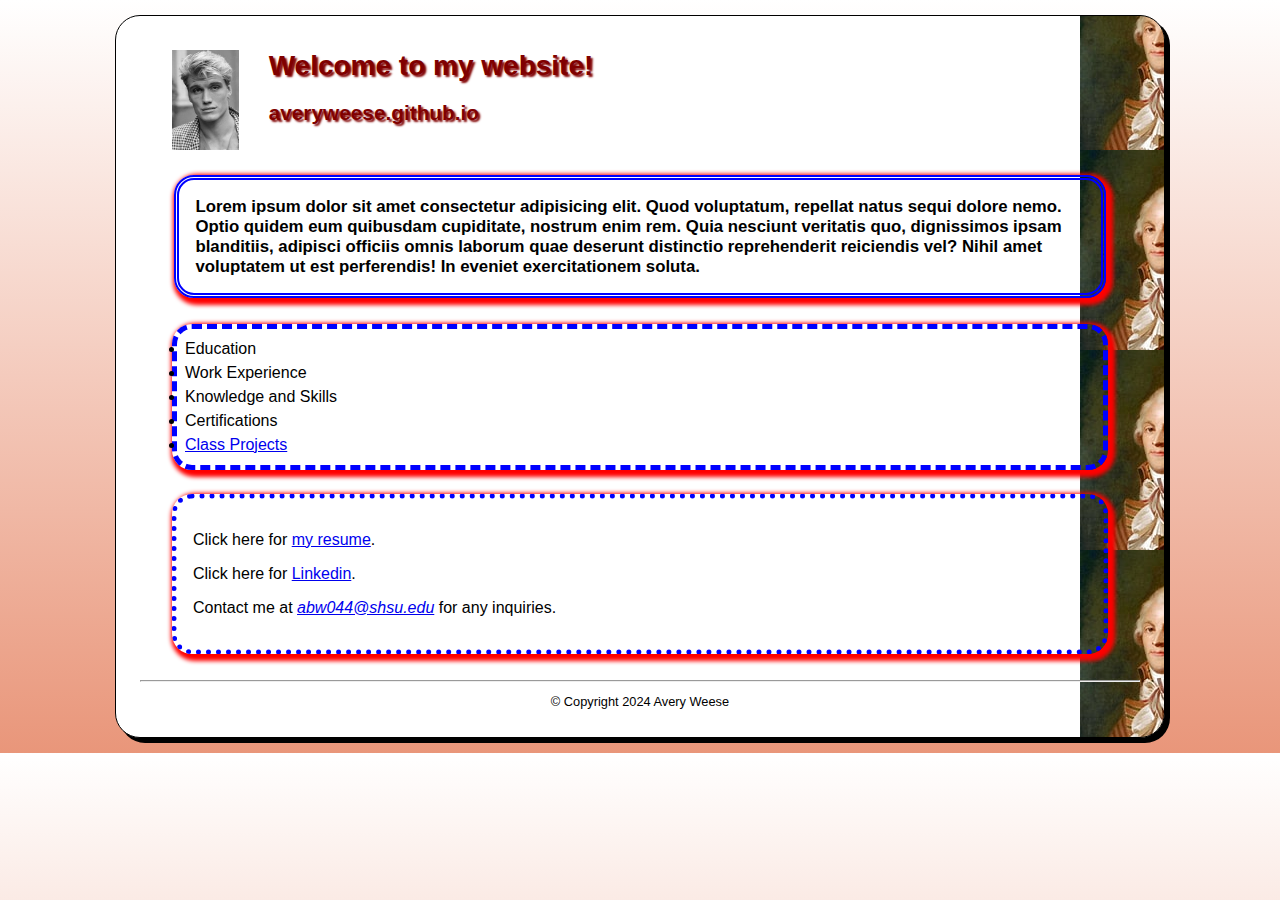
<file: index.html>
<!DOCTYPE html>
<html lang="en">
<head>
    <meta charset="UTF-8">
    <meta name="viewport" content="width=device-width, initial-scale=1.0">
    <meta name="description" content="Avery Weese's Personal Website">
    <meta name="keywords" content="Weese, Avery, shsu, MIS, student">
    <title>Avery Weese's Personal Website</title>
    <link rel="stylesheet" href="styles/main.css">
</head>
<body>
    <header>
        <img src="images/AveryWeeseREALpicture.jpg" alt="Avery's image" height="100">
        <h1 class="shadow">Welcome to my website!</h1>
        <h2 class="shadow">averyweese.github.io</h2>
    </header>
    <main>
        
        <h3>Lorem ipsum dolor sit amet consectetur adipisicing elit. Quod voluptatum, repellat natus sequi dolore nemo. Optio quidem eum quibusdam cupiditate, nostrum enim rem. Quia nesciunt veritatis quo, dignissimos ipsam blanditiis, adipisci officiis omnis laborum quae deserunt distinctio reprehenderit reiciendis vel? Nihil amet voluptatem ut est perferendis! In eveniet exercitationem soluta.</h3>
        <nav>
            <ul id="list">
                <li>Education</li>
                <li>Work Experience</li>
                <li>Knowledge and Skills</li>
                <li>Certifications</li>
                <li><a href="menu.html">Class Projects</a></li>
            </ul>
        </nav>
        <div class="contact">
            <p>Click here for <a href="files/Exam2-2.PNG">my resume</a>.</p>
            <p>Click here for <a href="https://www.linkedin.com" target=_blank>Linkedin</a>.</p>
            <p>Contact me at <em><a href="mailto:abw044@shsu.edu">abw044@shsu.edu</a></em> for any inquiries.</p>
        </div>
        <br>
        <hr>
    </main>
    <footer>
        <p class="copyright">&copy; Copyright 2024 Avery Weese</p>
    </footer>

</body>
</html>
</file>
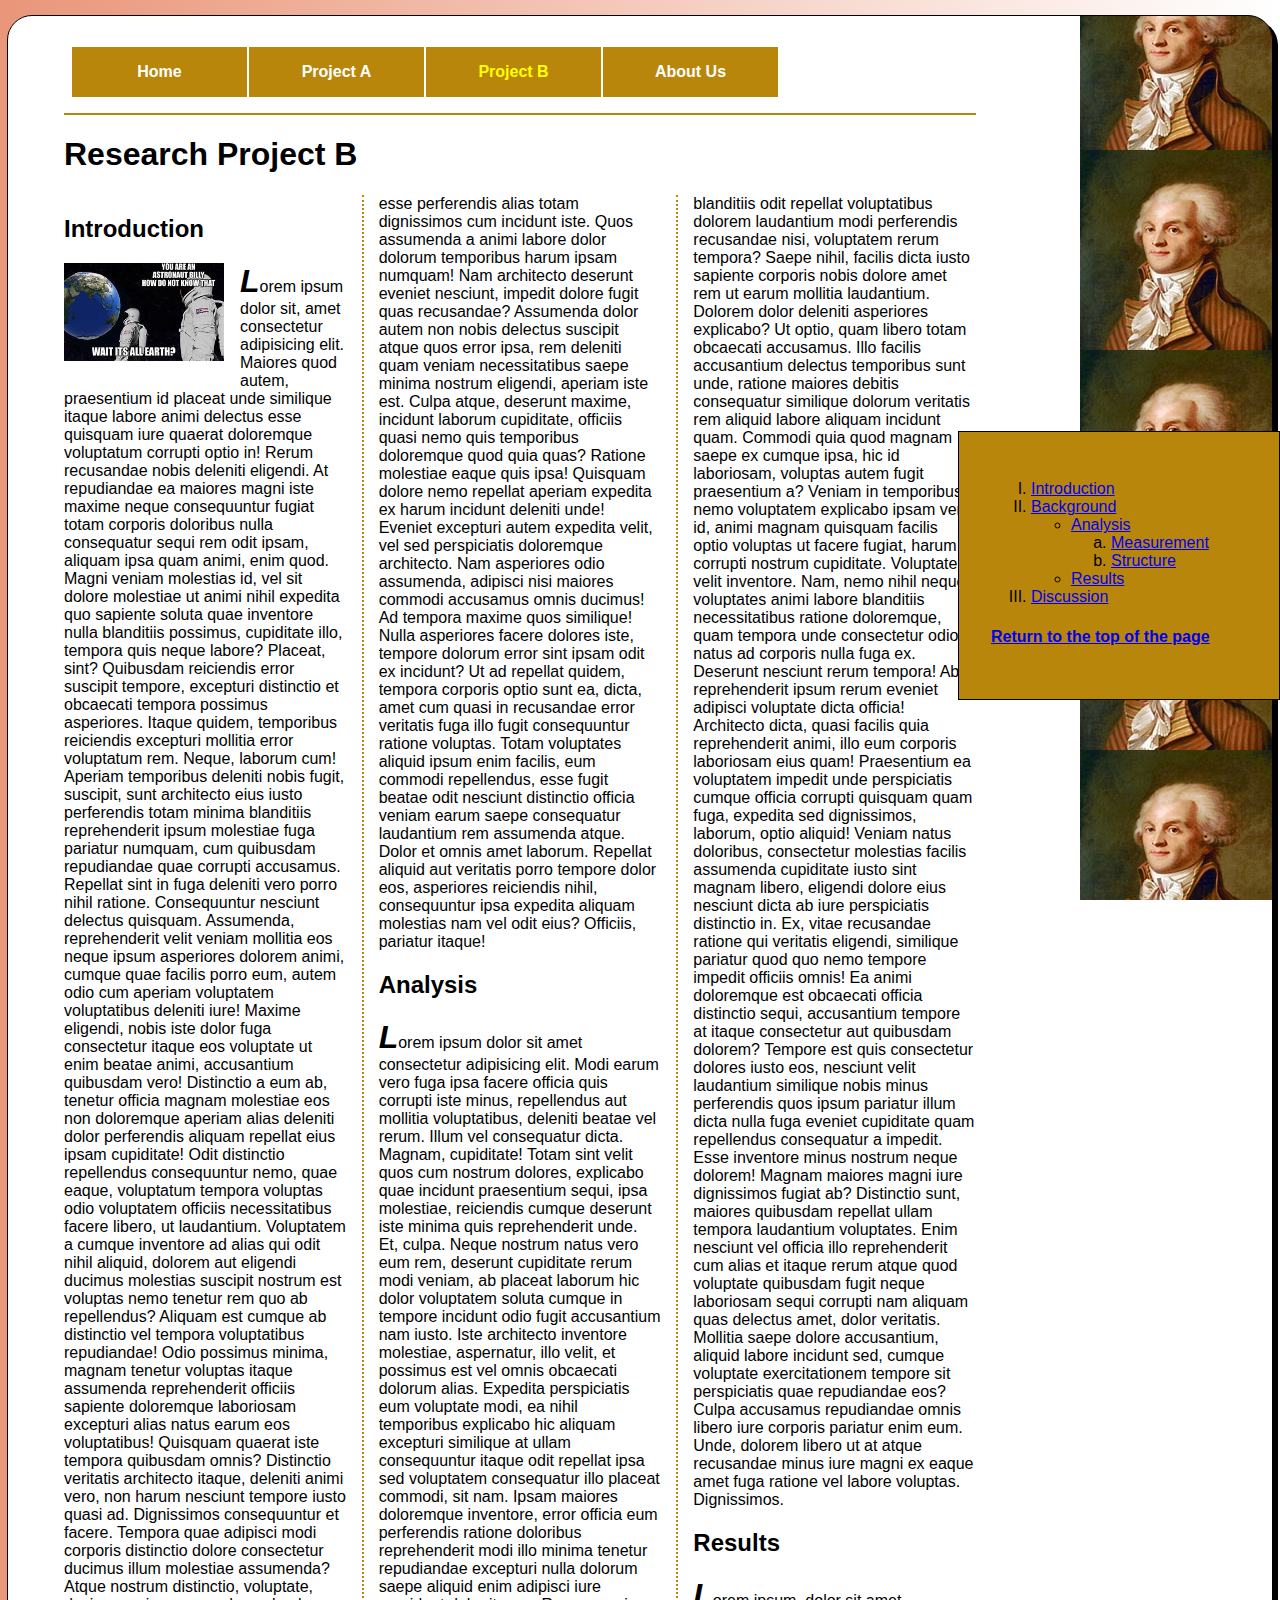
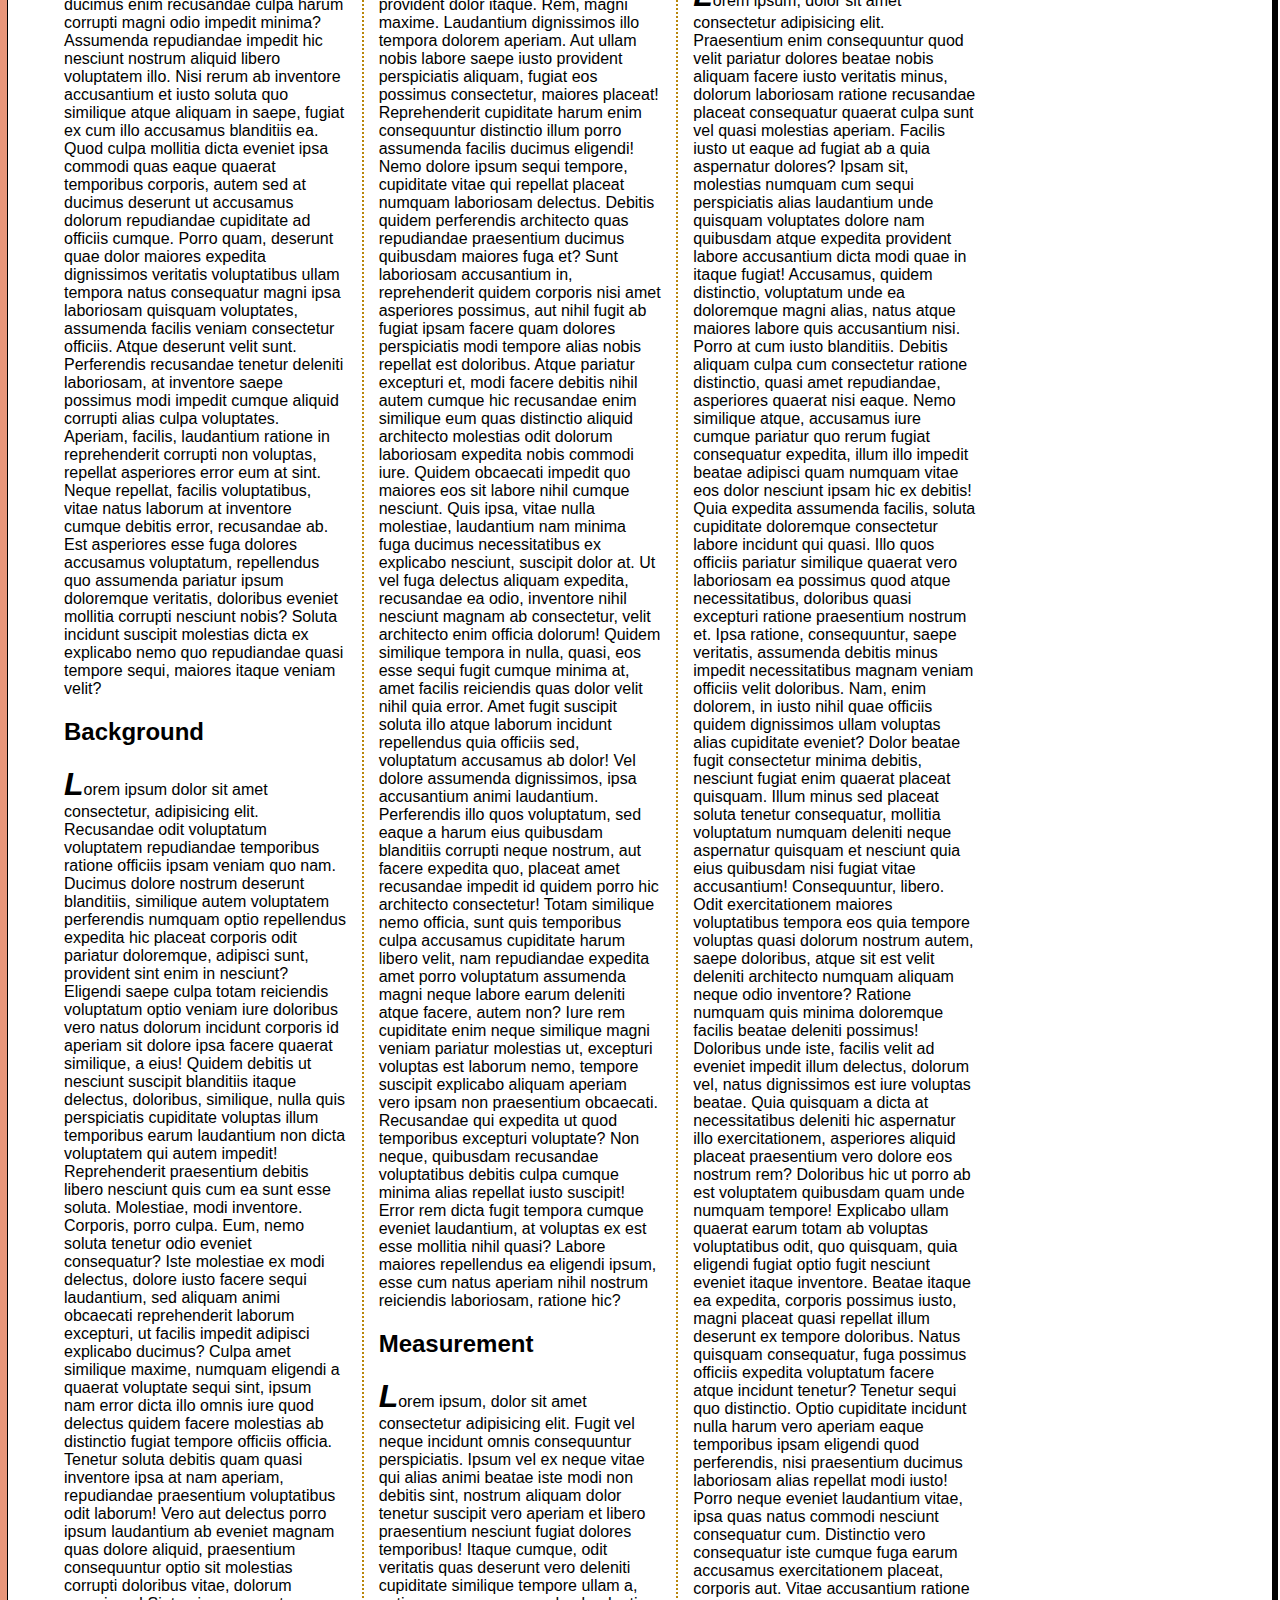
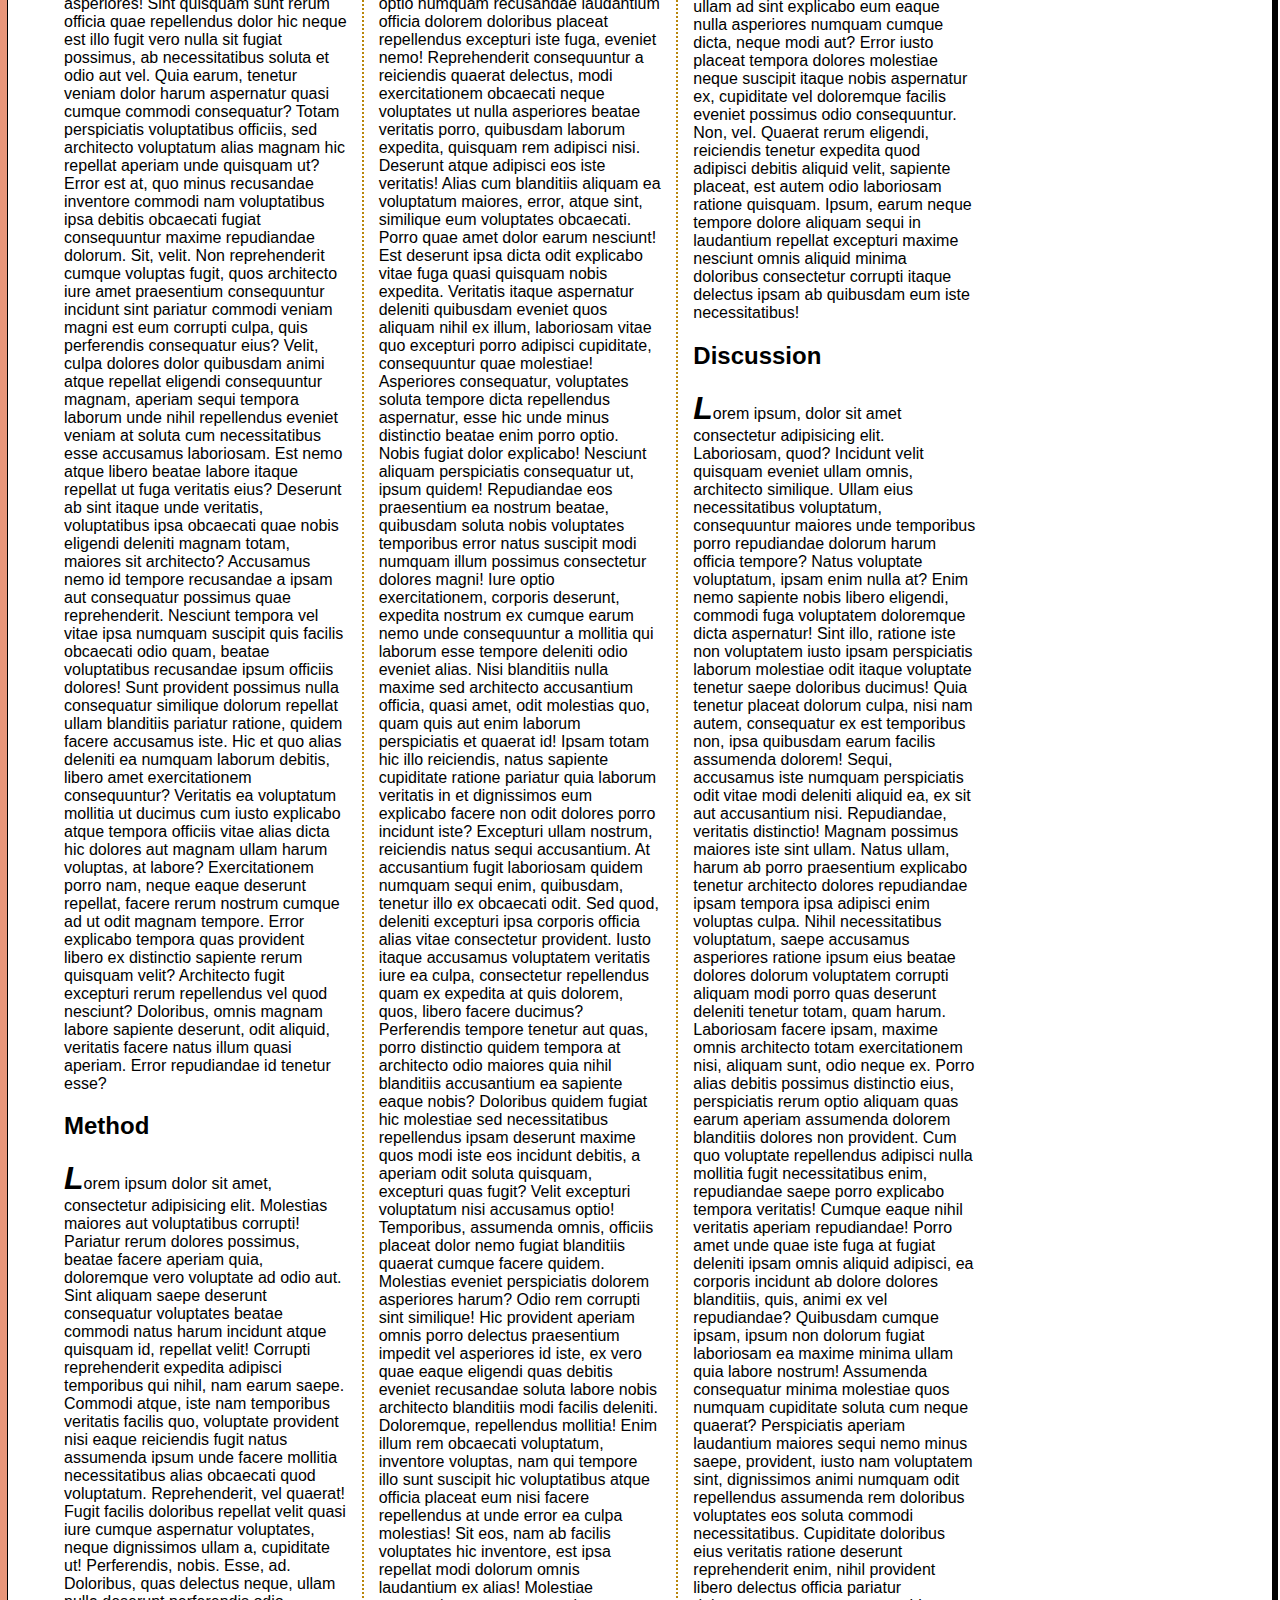
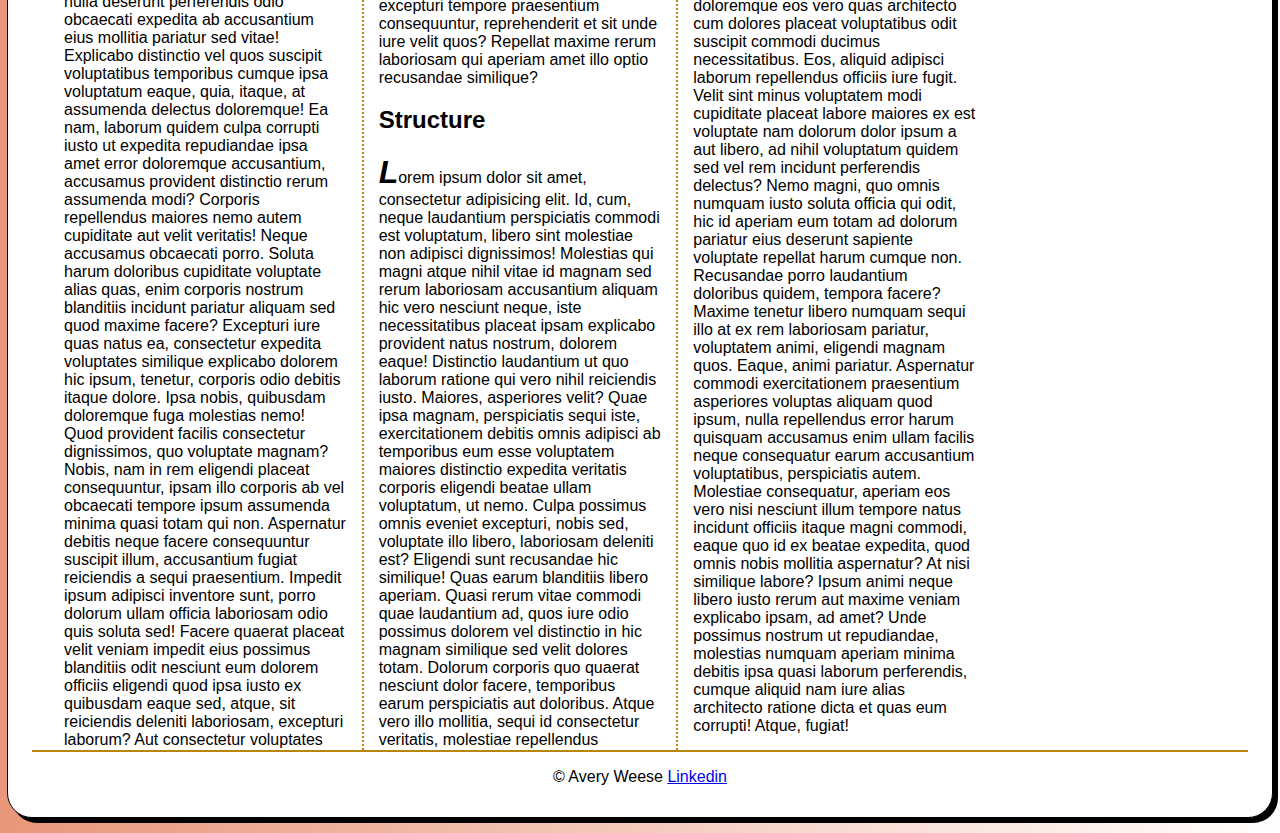
<file: exam.html>
<!DOCTYPE html>
<html lang="en">
<head>
    <meta charset="UTF-8">
    <meta name="viewport" content="width=device-width, initial-scale=1.0">
    <title>Avery Weese's Personal Website</title>
    <link rel="stylesheet" href="styles/exam.css">
</head>
<body>
    <nav id="nav_menu">
        <ul>
            <li><a href="index.html">Home</a></li>
            <li><a href="quiz4.html">Project A</a></li>
            <li><a href="menu.html" class="current">Project B</a></li>
            <li><a href="exam.html" class="lastitem">About Us</a></li>
        </ul>   
    </nav>  
    <br>      
    <article>
        <h1>Research Project B</h1>
        <h2 id="intro">Introduction</h2>
        <a href="https://www.nasa.gov/" target="blank">
            <img src="images/spacepic.jpg" alt="The Obvious Truth" width="160">
        </a>
        <p>Lorem ipsum dolor sit, amet consectetur adipisicing elit. Maiores quod autem, praesentium id placeat unde similique itaque labore animi delectus esse quisquam iure quaerat doloremque voluptatum corrupti optio in! Rerum recusandae nobis deleniti eligendi. At repudiandae ea maiores magni iste maxime neque consequuntur fugiat totam corporis doloribus nulla consequatur sequi rem odit ipsam, aliquam ipsa quam animi, enim quod. Magni veniam molestias id, vel sit dolore molestiae ut animi nihil expedita quo sapiente soluta quae inventore nulla blanditiis possimus, cupiditate illo, tempora quis neque labore? Placeat, sint? Quibusdam reiciendis error suscipit tempore, excepturi distinctio et obcaecati tempora possimus asperiores. Itaque quidem, temporibus reiciendis excepturi mollitia error voluptatum rem. Neque, laborum cum! Aperiam temporibus deleniti nobis fugit, suscipit, sunt architecto eius iusto perferendis totam minima blanditiis reprehenderit ipsum molestiae fuga pariatur numquam, cum quibusdam repudiandae quae corrupti accusamus. Repellat sint in fuga deleniti vero porro nihil ratione. Consequuntur nesciunt delectus quisquam. Assumenda, reprehenderit velit veniam mollitia eos neque ipsum asperiores dolorem animi, cumque quae facilis porro eum, autem odio cum aperiam voluptatem voluptatibus deleniti iure! Maxime eligendi, nobis iste dolor fuga consectetur itaque eos voluptate ut enim beatae animi, accusantium quibusdam vero! Distinctio a eum ab, tenetur officia magnam molestiae eos non doloremque aperiam alias deleniti dolor perferendis aliquam repellat eius ipsam cupiditate! Odit distinctio repellendus consequuntur nemo, quae eaque, voluptatum tempora voluptas odio voluptatem officiis necessitatibus facere libero, ut laudantium. Voluptatem a cumque inventore ad alias qui odit nihil aliquid, dolorem aut eligendi ducimus molestias suscipit nostrum est voluptas nemo tenetur rem quo ab repellendus? Aliquam est cumque ab distinctio vel tempora voluptatibus repudiandae! Odio possimus minima, magnam tenetur voluptas itaque assumenda reprehenderit officiis sapiente doloremque laboriosam excepturi alias natus earum eos voluptatibus! Quisquam quaerat iste tempora quibusdam omnis? Distinctio veritatis architecto itaque, deleniti animi vero, non harum nesciunt tempore iusto quasi ad. Dignissimos consequuntur et facere. Tempora quae adipisci modi corporis distinctio dolore consectetur ducimus illum molestiae assumenda? Atque nostrum distinctio, voluptate, ducimus enim recusandae culpa harum corrupti magni odio impedit minima? Assumenda repudiandae impedit hic nesciunt nostrum aliquid libero voluptatem illo. Nisi rerum ab inventore accusantium et iusto soluta quo similique atque aliquam in saepe, fugiat ex cum illo accusamus blanditiis ea. Quod culpa mollitia dicta eveniet ipsa commodi quas eaque quaerat temporibus corporis, autem sed at ducimus deserunt ut accusamus dolorum repudiandae cupiditate ad officiis cumque. Porro quam, deserunt quae dolor maiores expedita dignissimos veritatis voluptatibus ullam tempora natus consequatur magni ipsa laboriosam quisquam voluptates, assumenda facilis veniam consectetur officiis. Atque deserunt velit sunt. Perferendis recusandae tenetur deleniti laboriosam, at inventore saepe possimus modi impedit cumque aliquid corrupti alias culpa voluptates. Aperiam, facilis, laudantium ratione in reprehenderit corrupti non voluptas, repellat asperiores error eum at sint. Neque repellat, facilis voluptatibus, vitae natus laborum at inventore cumque debitis error, recusandae ab. Est asperiores esse fuga dolores accusamus voluptatum, repellendus quo assumenda pariatur ipsum doloremque veritatis, doloribus eveniet mollitia corrupti nesciunt nobis? Soluta incidunt suscipit molestias dicta ex explicabo nemo quo repudiandae quasi tempore sequi, maiores itaque veniam velit?</p>
        <h2 id="background">Background</h2>
        <p>Lorem ipsum dolor sit amet consectetur, adipisicing elit. Recusandae odit voluptatum voluptatem repudiandae temporibus ratione officiis ipsam veniam quo nam. Ducimus dolore nostrum deserunt blanditiis, similique autem voluptatem perferendis numquam optio repellendus expedita hic placeat corporis odit pariatur doloremque, adipisci sunt, provident sint enim in nesciunt? Eligendi saepe culpa totam reiciendis voluptatum optio veniam iure doloribus vero natus dolorum incidunt corporis id aperiam sit dolore ipsa facere quaerat similique, a eius! Quidem debitis ut nesciunt suscipit blanditiis itaque delectus, doloribus, similique, nulla quis perspiciatis cupiditate voluptas illum temporibus earum laudantium non dicta voluptatem qui autem impedit! Reprehenderit praesentium debitis libero nesciunt quis cum ea sunt esse soluta. Molestiae, modi inventore. Corporis, porro culpa. Eum, nemo soluta tenetur odio eveniet consequatur? Iste molestiae ex modi delectus, dolore iusto facere sequi laudantium, sed aliquam animi obcaecati reprehenderit laborum excepturi, ut facilis impedit adipisci explicabo ducimus? Culpa amet similique maxime, numquam eligendi a quaerat voluptate sequi sint, ipsum nam error dicta illo omnis iure quod delectus quidem facere molestias ab distinctio fugiat tempore officiis officia. Tenetur soluta debitis quam quasi inventore ipsa at nam aperiam, repudiandae praesentium voluptatibus odit laborum! Vero aut delectus porro ipsum laudantium ab eveniet magnam quas dolore aliquid, praesentium consequuntur optio sit molestias corrupti doloribus vitae, dolorum asperiores! Sint quisquam sunt rerum officia quae repellendus dolor hic neque est illo fugit vero nulla sit fugiat possimus, ab necessitatibus soluta et odio aut vel. Quia earum, tenetur veniam dolor harum aspernatur quasi cumque commodi consequatur? Totam perspiciatis voluptatibus officiis, sed architecto voluptatum alias magnam hic repellat aperiam unde quisquam ut? Error est at, quo minus recusandae inventore commodi nam voluptatibus ipsa debitis obcaecati fugiat consequuntur maxime repudiandae dolorum. Sit, velit. Non reprehenderit cumque voluptas fugit, quos architecto iure amet praesentium consequuntur incidunt sint pariatur commodi veniam magni est eum corrupti culpa, quis perferendis consequatur eius? Velit, culpa dolores dolor quibusdam animi atque repellat eligendi consequuntur magnam, aperiam sequi tempora laborum unde nihil repellendus eveniet veniam at soluta cum necessitatibus esse accusamus laboriosam. Est nemo atque libero beatae labore itaque repellat ut fuga veritatis eius? Deserunt ab sint itaque unde veritatis, voluptatibus ipsa obcaecati quae nobis eligendi deleniti magnam totam, maiores sit architecto? Accusamus nemo id tempore recusandae a ipsam aut consequatur possimus quae reprehenderit. Nesciunt tempora vel vitae ipsa numquam suscipit quis facilis obcaecati odio quam, beatae voluptatibus recusandae ipsum officiis dolores! Sunt provident possimus nulla consequatur similique dolorum repellat ullam blanditiis pariatur ratione, quidem facere accusamus iste. Hic et quo alias deleniti ea numquam laborum debitis, libero amet exercitationem consequuntur? Veritatis ea voluptatum mollitia ut ducimus cum iusto explicabo atque tempora officiis vitae alias dicta hic dolores aut magnam ullam harum voluptas, at labore? Exercitationem porro nam, neque eaque deserunt repellat, facere rerum nostrum cumque ad ut odit magnam tempore. Error explicabo tempora quas provident libero ex distinctio sapiente rerum quisquam velit? Architecto fugit excepturi rerum repellendus vel quod nesciunt? Doloribus, omnis magnam labore sapiente deserunt, odit aliquid, veritatis facere natus illum quasi aperiam. Error repudiandae id tenetur esse?</p>
        <h2 id="method">Method</h2>
        <p>Lorem ipsum dolor sit amet, consectetur adipisicing elit. Molestias maiores aut voluptatibus corrupti! Pariatur rerum dolores possimus, beatae facere aperiam quia, doloremque vero voluptate ad odio aut. Sint aliquam saepe deserunt consequatur voluptates beatae commodi natus harum incidunt atque quisquam id, repellat velit! Corrupti reprehenderit expedita adipisci temporibus qui nihil, nam earum saepe. Commodi atque, iste nam temporibus veritatis facilis quo, voluptate provident nisi eaque reiciendis fugit natus assumenda ipsum unde facere mollitia necessitatibus alias obcaecati quod voluptatum. Reprehenderit, vel quaerat! Fugit facilis doloribus repellat velit quasi iure cumque aspernatur voluptates, neque dignissimos ullam a, cupiditate ut! Perferendis, nobis. Esse, ad. Doloribus, quas delectus neque, ullam nulla deserunt perferendis odio obcaecati expedita ab accusantium eius mollitia pariatur sed vitae! Explicabo distinctio vel quos suscipit voluptatibus temporibus cumque ipsa voluptatum eaque, quia, itaque, at assumenda delectus doloremque! Ea nam, laborum quidem culpa corrupti iusto ut expedita repudiandae ipsa amet error doloremque accusantium, accusamus provident distinctio rerum assumenda modi? Corporis repellendus maiores nemo autem cupiditate aut velit veritatis! Neque accusamus obcaecati porro. Soluta harum doloribus cupiditate voluptate alias quas, enim corporis nostrum blanditiis incidunt pariatur aliquam sed quod maxime facere? Excepturi iure quas natus ea, consectetur expedita voluptates similique explicabo dolorem hic ipsum, tenetur, corporis odio debitis itaque dolore. Ipsa nobis, quibusdam doloremque fuga molestias nemo! Quod provident facilis consectetur dignissimos, quo voluptate magnam? Nobis, nam in rem eligendi placeat consequuntur, ipsam illo corporis ab vel obcaecati tempore ipsum assumenda minima quasi totam qui non. Aspernatur debitis neque facere consequuntur suscipit illum, accusantium fugiat reiciendis a sequi praesentium. Impedit ipsum adipisci inventore sunt, porro dolorum ullam officia laboriosam odio quis soluta sed! Facere quaerat placeat velit veniam impedit eius possimus blanditiis odit nesciunt eum dolorem officiis eligendi quod ipsa iusto ex quibusdam eaque sed, atque, sit reiciendis deleniti laboriosam, excepturi laborum? Aut consectetur voluptates esse perferendis alias totam dignissimos cum incidunt iste. Quos assumenda a animi labore dolor dolorum temporibus harum ipsam numquam! Nam architecto deserunt eveniet nesciunt, impedit dolore fugit quas recusandae? Assumenda dolor autem non nobis delectus suscipit atque quos error ipsa, rem deleniti quam veniam necessitatibus saepe minima nostrum eligendi, aperiam iste est. Culpa atque, deserunt maxime, incidunt laborum cupiditate, officiis quasi nemo quis temporibus doloremque quod quia quas? Ratione molestiae eaque quis ipsa! Quisquam dolore nemo repellat aperiam expedita ex harum incidunt deleniti unde! Eveniet excepturi autem expedita velit, vel sed perspiciatis doloremque architecto. Nam asperiores odio assumenda, adipisci nisi maiores commodi accusamus omnis ducimus! Ad tempora maxime quos similique! Nulla asperiores facere dolores iste, tempore dolorum error sint ipsam odit ex incidunt? Ut ad repellat quidem, tempora corporis optio sunt ea, dicta, amet cum quasi in recusandae error veritatis fuga illo fugit consequuntur ratione voluptas. Totam voluptates aliquid ipsum enim facilis, eum commodi repellendus, esse fugit beatae odit nesciunt distinctio officia veniam earum saepe consequatur laudantium rem assumenda atque. Dolor et omnis amet laborum. Repellat aliquid aut veritatis porro tempore dolor eos, asperiores reiciendis nihil, consequuntur ipsa expedita aliquam molestias nam vel odit eius? Officiis, pariatur itaque!</p>
        <h2 id="analysis">Analysis</h2>
        <p>Lorem ipsum dolor sit amet consectetur adipisicing elit. Modi earum vero fuga ipsa facere officia quis corrupti iste minus, repellendus aut mollitia voluptatibus, deleniti beatae vel rerum. Illum vel consequatur dicta. Magnam, cupiditate! Totam sint velit quos cum nostrum dolores, explicabo quae incidunt praesentium sequi, ipsa molestiae, reiciendis cumque deserunt iste minima quis reprehenderit unde. Et, culpa. Neque nostrum natus vero eum rem, deserunt cupiditate rerum modi veniam, ab placeat laborum hic dolor voluptatem soluta cumque in tempore incidunt odio fugit accusantium nam iusto. Iste architecto inventore molestiae, aspernatur, illo velit, et possimus est vel omnis obcaecati dolorum alias. Expedita perspiciatis eum voluptate modi, ea nihil temporibus explicabo hic aliquam excepturi similique at ullam consequuntur itaque odit repellat ipsa sed voluptatem consequatur illo placeat commodi, sit nam. Ipsam maiores doloremque inventore, error officia eum perferendis ratione doloribus reprehenderit modi illo minima tenetur repudiandae excepturi nulla dolorum saepe aliquid enim adipisci iure provident dolor itaque. Rem, magni maxime. Laudantium dignissimos illo tempora dolorem aperiam. Aut ullam nobis labore saepe iusto provident perspiciatis aliquam, fugiat eos possimus consectetur, maiores placeat! Reprehenderit cupiditate harum enim consequuntur distinctio illum porro assumenda facilis ducimus eligendi! Nemo dolore ipsum sequi tempore, cupiditate vitae qui repellat placeat numquam laboriosam delectus. Debitis quidem perferendis architecto quas repudiandae praesentium ducimus quibusdam maiores fuga et? Sunt laboriosam accusantium in, reprehenderit quidem corporis nisi amet asperiores possimus, aut nihil fugit ab fugiat ipsam facere quam dolores perspiciatis modi tempore alias nobis repellat est doloribus. Atque pariatur excepturi et, modi facere debitis nihil autem cumque hic recusandae enim similique eum quas distinctio aliquid architecto molestias odit dolorum laboriosam expedita nobis commodi iure. Quidem obcaecati impedit quo maiores eos sit labore nihil cumque nesciunt. Quis ipsa, vitae nulla molestiae, laudantium nam minima fuga ducimus necessitatibus ex explicabo nesciunt, suscipit dolor at. Ut vel fuga delectus aliquam expedita, recusandae ea odio, inventore nihil nesciunt magnam ab consectetur, velit architecto enim officia dolorum! Quidem similique tempora in nulla, quasi, eos esse sequi fugit cumque minima at, amet facilis reiciendis quas dolor velit nihil quia error. Amet fugit suscipit soluta illo atque laborum incidunt repellendus quia officiis sed, voluptatum accusamus ab dolor! Vel dolore assumenda dignissimos, ipsa accusantium animi laudantium. Perferendis illo quos voluptatum, sed eaque a harum eius quibusdam blanditiis corrupti neque nostrum, aut facere expedita quo, placeat amet recusandae impedit id quidem porro hic architecto consectetur! Totam similique nemo officia, sunt quis temporibus culpa accusamus cupiditate harum libero velit, nam repudiandae expedita amet porro voluptatum assumenda magni neque labore earum deleniti atque facere, autem non? Iure rem cupiditate enim neque similique magni veniam pariatur molestias ut, excepturi voluptas est laborum nemo, tempore suscipit explicabo aliquam aperiam vero ipsam non praesentium obcaecati. Recusandae qui expedita ut quod temporibus excepturi voluptate? Non neque, quibusdam recusandae voluptatibus debitis culpa cumque minima alias repellat iusto suscipit! Error rem dicta fugit tempora cumque eveniet laudantium, at voluptas ex est esse mollitia nihil quasi? Labore maiores repellendus ea eligendi ipsum, esse cum natus aperiam nihil nostrum reiciendis laboriosam, ratione hic?</p>
        <h2 id="measurement">Measurement</h2>
        <p>Lorem ipsum, dolor sit amet consectetur adipisicing elit. Fugit vel neque incidunt omnis consequuntur perspiciatis. Ipsum vel ex neque vitae qui alias animi beatae iste modi non debitis sint, nostrum aliquam dolor tenetur suscipit vero aperiam et libero praesentium nesciunt fugiat dolores temporibus! Itaque cumque, odit veritatis quas deserunt vero deleniti cupiditate similique tempore ullam a, optio numquam recusandae laudantium officia dolorem doloribus placeat repellendus excepturi iste fuga, eveniet nemo! Reprehenderit consequuntur a reiciendis quaerat delectus, modi exercitationem obcaecati neque voluptates ut nulla asperiores beatae veritatis porro, quibusdam laborum expedita, quisquam rem adipisci nisi. Deserunt atque adipisci eos iste veritatis! Alias cum blanditiis aliquam ea voluptatum maiores, error, atque sint, similique eum voluptates obcaecati. Porro quae amet dolor earum nesciunt! Est deserunt ipsa dicta odit explicabo vitae fuga quasi quisquam nobis expedita. Veritatis itaque aspernatur deleniti quibusdam eveniet quos aliquam nihil ex illum, laboriosam vitae quo excepturi porro adipisci cupiditate, consequuntur quae molestiae! Asperiores consequatur, voluptates soluta tempore dicta repellendus aspernatur, esse hic unde minus distinctio beatae enim porro optio. Nobis fugiat dolor explicabo! Nesciunt aliquam perspiciatis consequatur ut, ipsum quidem! Repudiandae eos praesentium ea nostrum beatae, quibusdam soluta nobis voluptates temporibus error natus suscipit modi numquam illum possimus consectetur dolores magni! Iure optio exercitationem, corporis deserunt, expedita nostrum ex cumque earum nemo unde consequuntur a mollitia qui laborum esse tempore deleniti odio eveniet alias. Nisi blanditiis nulla maxime sed architecto accusantium officia, quasi amet, odit molestias quo, quam quis aut enim laborum perspiciatis et quaerat id! Ipsam totam hic illo reiciendis, natus sapiente cupiditate ratione pariatur quia laborum veritatis in et dignissimos eum explicabo facere non odit dolores porro incidunt iste? Excepturi ullam nostrum, reiciendis natus sequi accusantium. At accusantium fugit laboriosam quidem numquam sequi enim, quibusdam, tenetur illo ex obcaecati odit. Sed quod, deleniti excepturi ipsa corporis officia alias vitae consectetur provident. Iusto itaque accusamus voluptatem veritatis iure ea culpa, consectetur repellendus quam ex expedita at quis dolorem, quos, libero facere ducimus? Perferendis tempore tenetur aut quas, porro distinctio quidem tempora at architecto odio maiores quia nihil blanditiis accusantium ea sapiente eaque nobis? Doloribus quidem fugiat hic molestiae sed necessitatibus repellendus ipsam deserunt maxime quos modi iste eos incidunt debitis, a aperiam odit soluta quisquam, excepturi quas fugit? Velit excepturi voluptatum nisi accusamus optio! Temporibus, assumenda omnis, officiis placeat dolor nemo fugiat blanditiis quaerat cumque facere quidem. Molestias eveniet perspiciatis dolorem asperiores harum? Odio rem corrupti sint similique! Hic provident aperiam omnis porro delectus praesentium impedit vel asperiores id iste, ex vero quae eaque eligendi quas debitis eveniet recusandae soluta labore nobis architecto blanditiis modi facilis deleniti. Doloremque, repellendus mollitia! Enim illum rem obcaecati voluptatum, inventore voluptas, nam qui tempore illo sunt suscipit hic voluptatibus atque officia placeat eum nisi facere repellendus at unde error ea culpa molestias! Sit eos, nam ab facilis voluptates hic inventore, est ipsa repellat modi dolorum omnis laudantium ex alias! Molestiae excepturi tempore praesentium consequuntur, reprehenderit et sit unde iure velit quos? Repellat maxime rerum laboriosam qui aperiam amet illo optio recusandae similique?</p>
        <h2 id="structure">Structure</h2>
        <p>Lorem ipsum dolor sit amet, consectetur adipisicing elit. Id, cum, neque laudantium perspiciatis commodi est voluptatum, libero sint molestiae non adipisci dignissimos! Molestias qui magni atque nihil vitae id magnam sed rerum laboriosam accusantium aliquam hic vero nesciunt neque, iste necessitatibus placeat ipsam explicabo provident natus nostrum, dolorem eaque! Distinctio laudantium ut quo laborum ratione qui vero nihil reiciendis iusto. Maiores, asperiores velit? Quae ipsa magnam, perspiciatis sequi iste, exercitationem debitis omnis adipisci ab temporibus eum esse voluptatem maiores distinctio expedita veritatis corporis eligendi beatae ullam voluptatum, ut nemo. Culpa possimus omnis eveniet excepturi, nobis sed, voluptate illo libero, laboriosam deleniti est? Eligendi sunt recusandae hic similique! Quas earum blanditiis libero aperiam. Quasi rerum vitae commodi quae laudantium ad, quos iure odio possimus dolorem vel distinctio in hic magnam similique sed velit dolores totam. Dolorum corporis quo quaerat nesciunt dolor facere, temporibus earum perspiciatis aut doloribus. Atque vero illo mollitia, sequi id consectetur veritatis, molestiae repellendus blanditiis odit repellat voluptatibus dolorem laudantium modi perferendis recusandae nisi, voluptatem rerum tempora? Saepe nihil, facilis dicta iusto sapiente corporis nobis dolore amet rem ut earum mollitia laudantium. Dolorem dolor deleniti asperiores explicabo? Ut optio, quam libero totam obcaecati accusamus. Illo facilis accusantium delectus temporibus sunt unde, ratione maiores debitis consequatur similique dolorum veritatis rem aliquid labore aliquam incidunt quam. Commodi quia quod magnam saepe ex cumque ipsa, hic id laboriosam, voluptas autem fugit praesentium a? Veniam in temporibus nemo voluptatem explicabo ipsam vero id, animi magnam quisquam facilis optio voluptas ut facere fugiat, harum, corrupti nostrum cupiditate. Voluptate, velit inventore. Nam, nemo nihil neque, voluptates animi labore blanditiis necessitatibus ratione doloremque, quam tempora unde consectetur odio natus ad corporis nulla fuga ex. Deserunt nesciunt rerum tempora! Ab reprehenderit ipsum rerum eveniet adipisci voluptate dicta officia! Architecto dicta, quasi facilis quia reprehenderit animi, illo eum corporis laboriosam eius quam! Praesentium ea voluptatem impedit unde perspiciatis cumque officia corrupti quisquam quam fuga, expedita sed dignissimos, laborum, optio aliquid! Veniam natus doloribus, consectetur molestias facilis assumenda cupiditate iusto sint magnam libero, eligendi dolore eius nesciunt dicta ab iure perspiciatis distinctio in. Ex, vitae recusandae ratione qui veritatis eligendi, similique pariatur quod quo nemo tempore impedit officiis omnis! Ea animi doloremque est obcaecati officia distinctio sequi, accusantium tempore at itaque consectetur aut quibusdam dolorem? Tempore est quis consectetur dolores iusto eos, nesciunt velit laudantium similique nobis minus perferendis quos ipsum pariatur illum dicta nulla fuga eveniet cupiditate quam repellendus consequatur a impedit. Esse inventore minus nostrum neque dolorem! Magnam maiores magni iure dignissimos fugiat ab? Distinctio sunt, maiores quibusdam repellat ullam tempora laudantium voluptates. Enim nesciunt vel officia illo reprehenderit cum alias et itaque rerum atque quod voluptate quibusdam fugit neque laboriosam sequi corrupti nam aliquam quas delectus amet, dolor veritatis. Mollitia saepe dolore accusantium, aliquid labore incidunt sed, cumque voluptate exercitationem tempore sit perspiciatis quae repudiandae eos? Culpa accusamus repudiandae omnis libero iure corporis pariatur enim eum. Unde, dolorem libero ut at atque recusandae minus iure magni ex eaque amet fuga ratione vel labore voluptas. Dignissimos.</p>
        <h2 id="results">Results</h2>
        <p>Lorem ipsum, dolor sit amet consectetur adipisicing elit. Praesentium enim consequuntur quod velit pariatur dolores beatae nobis aliquam facere iusto veritatis minus, dolorum laboriosam ratione recusandae placeat consequatur quaerat culpa sunt vel quasi molestias aperiam. Facilis iusto ut eaque ad fugiat ab a quia aspernatur dolores? Ipsam sit, molestias numquam cum sequi perspiciatis alias laudantium unde quisquam voluptates dolore nam quibusdam atque expedita provident labore accusantium dicta modi quae in itaque fugiat! Accusamus, quidem distinctio, voluptatum unde ea doloremque magni alias, natus atque maiores labore quis accusantium nisi. Porro at cum iusto blanditiis. Debitis aliquam culpa cum consectetur ratione distinctio, quasi amet repudiandae, asperiores quaerat nisi eaque. Nemo similique atque, accusamus iure cumque pariatur quo rerum fugiat consequatur expedita, illum illo impedit beatae adipisci quam numquam vitae eos dolor nesciunt ipsam hic ex debitis! Quia expedita assumenda facilis, soluta cupiditate doloremque consectetur labore incidunt qui quasi. Illo quos officiis pariatur similique quaerat vero laboriosam ea possimus quod atque necessitatibus, doloribus quasi excepturi ratione praesentium nostrum et. Ipsa ratione, consequuntur, saepe veritatis, assumenda debitis minus impedit necessitatibus magnam veniam officiis velit doloribus. Nam, enim dolorem, in iusto nihil quae officiis quidem dignissimos ullam voluptas alias cupiditate eveniet? Dolor beatae fugit consectetur minima debitis, nesciunt fugiat enim quaerat placeat quisquam. Illum minus sed placeat soluta tenetur consequatur, mollitia voluptatum numquam deleniti neque aspernatur quisquam et nesciunt quia eius quibusdam nisi fugiat vitae accusantium! Consequuntur, libero. Odit exercitationem maiores voluptatibus tempora eos quia tempore voluptas quasi dolorum nostrum autem, saepe doloribus, atque sit est velit deleniti architecto numquam aliquam neque odio inventore? Ratione numquam quis minima doloremque facilis beatae deleniti possimus! Doloribus unde iste, facilis velit ad eveniet impedit illum delectus, dolorum vel, natus dignissimos est iure voluptas beatae. Quia quisquam a dicta at necessitatibus deleniti hic aspernatur illo exercitationem, asperiores aliquid placeat praesentium vero dolore eos nostrum rem? Doloribus hic ut porro ab est voluptatem quibusdam quam unde numquam tempore! Explicabo ullam quaerat earum totam ab voluptas voluptatibus odit, quo quisquam, quia eligendi fugiat optio fugit nesciunt eveniet itaque inventore. Beatae itaque ea expedita, corporis possimus iusto, magni placeat quasi repellat illum deserunt ex tempore doloribus. Natus quisquam consequatur, fuga possimus officiis expedita voluptatum facere atque incidunt tenetur? Tenetur sequi quo distinctio. Optio cupiditate incidunt nulla harum vero aperiam eaque temporibus ipsam eligendi quod perferendis, nisi praesentium ducimus laboriosam alias repellat modi iusto! Porro neque eveniet laudantium vitae, ipsa quas natus commodi nesciunt consequatur cum. Distinctio vero consequatur iste cumque fuga earum accusamus exercitationem placeat, corporis aut. Vitae accusantium ratione ullam ad sint explicabo eum eaque nulla asperiores numquam cumque dicta, neque modi aut? Error iusto placeat tempora dolores molestiae neque suscipit itaque nobis aspernatur ex, cupiditate vel doloremque facilis eveniet possimus odio consequuntur. Non, vel. Quaerat rerum eligendi, reiciendis tenetur expedita quod adipisci debitis aliquid velit, sapiente placeat, est autem odio laboriosam ratione quisquam. Ipsum, earum neque tempore dolore aliquam sequi in laudantium repellat excepturi maxime nesciunt omnis aliquid minima doloribus consectetur corrupti itaque delectus ipsam ab quibusdam eum iste necessitatibus!</p>
        <h2 id="discussion">Discussion</h2>
        <p>Lorem ipsum, dolor sit amet consectetur adipisicing elit. Laboriosam, quod? Incidunt velit quisquam eveniet ullam omnis, architecto similique. Ullam eius necessitatibus voluptatum, consequuntur maiores unde temporibus porro repudiandae dolorum harum officia tempore? Natus voluptate voluptatum, ipsam enim nulla at? Enim nemo sapiente nobis libero eligendi, commodi fuga voluptatem doloremque dicta aspernatur! Sint illo, ratione iste non voluptatem iusto ipsam perspiciatis laborum molestiae odit itaque voluptate tenetur saepe doloribus ducimus! Quia tenetur placeat dolorum culpa, nisi nam autem, consequatur ex est temporibus non, ipsa quibusdam earum facilis assumenda dolorem! Sequi, accusamus iste numquam perspiciatis odit vitae modi deleniti aliquid ea, ex sit aut accusantium nisi. Repudiandae, veritatis distinctio! Magnam possimus maiores iste sint ullam. Natus ullam, harum ab porro praesentium explicabo tenetur architecto dolores repudiandae ipsam tempora ipsa adipisci enim voluptas culpa. Nihil necessitatibus voluptatum, saepe accusamus asperiores ratione ipsum eius beatae dolores dolorum voluptatem corrupti aliquam modi porro quas deserunt deleniti tenetur totam, quam harum. Laboriosam facere ipsam, maxime omnis architecto totam exercitationem nisi, aliquam sunt, odio neque ex. Porro alias debitis possimus distinctio eius, perspiciatis rerum optio aliquam quas earum aperiam assumenda dolorem blanditiis dolores non provident. Cum quo voluptate repellendus adipisci nulla mollitia fugit necessitatibus enim, repudiandae saepe porro explicabo tempora veritatis! Cumque eaque nihil veritatis aperiam repudiandae! Porro amet unde quae iste fuga at fugiat deleniti ipsam omnis aliquid adipisci, ea corporis incidunt ab dolore dolores blanditiis, quis, animi ex vel repudiandae? Quibusdam cumque ipsam, ipsum non dolorum fugiat laboriosam ea maxime minima ullam quia labore nostrum! Assumenda consequatur minima molestiae quos numquam cupiditate soluta cum neque quaerat? Perspiciatis aperiam laudantium maiores sequi nemo minus saepe, provident, iusto nam voluptatem sint, dignissimos animi numquam odit repellendus assumenda rem doloribus voluptates eos soluta commodi necessitatibus. Cupiditate doloribus eius veritatis ratione deserunt reprehenderit enim, nihil provident libero delectus officia pariatur doloremque eos vero quas architecto cum dolores placeat voluptatibus odit suscipit commodi ducimus necessitatibus. Eos, aliquid adipisci laborum repellendus officiis iure fugit. Velit sint minus voluptatem modi cupiditate placeat labore maiores ex est voluptate nam dolorum dolor ipsum a aut libero, ad nihil voluptatum quidem sed vel rem incidunt perferendis delectus? Nemo magni, quo omnis numquam iusto soluta officia qui odit, hic id aperiam eum totam ad dolorum pariatur eius deserunt sapiente voluptate repellat harum cumque non. Recusandae porro laudantium doloribus quidem, tempora facere? Maxime tenetur libero numquam sequi illo at ex rem laboriosam pariatur, voluptatem animi, eligendi magnam quos. Eaque, animi pariatur. Aspernatur commodi exercitationem praesentium asperiores voluptas aliquam quod ipsum, nulla repellendus error harum quisquam accusamus enim ullam facilis neque consequatur earum accusantium voluptatibus, perspiciatis autem. Molestiae consequatur, aperiam eos vero nisi nesciunt illum tempore natus incidunt officiis itaque magni commodi, eaque quo id ex beatae expedita, quod omnis nobis mollitia aspernatur? At nisi similique labore? Ipsum animi neque libero iusto rerum aut maxime veniam explicabo ipsam, ad amet? Unde possimus nostrum ut repudiandae, molestias numquam aperiam minima debitis ipsa quasi laborum perferendis, cumque aliquid nam iure alias architecto ratione dicta et quas eum corrupti! Atque, fugiat!</p>
    </article>
    <aside>
        <ol class="upper-roman">
            <li><a href="#intro">Introduction</a></li>
            <li><a href="#method">Background</a></li>
                <ul class="circle">
                    <li><a href="#analysis">Analysis</a></li>
                        <ol class="l-a">
                            <li><a href="#measurement">Measurement</a></li>
                            <li><a href="#structure">Structure</a></li>
                        </ol>
                    <li><a href="#results">Results</a></li>
                </ul>
            <li><a href="#discussion">Discussion</a></li>  
        </ol>
        <h4><a href="#">Return to the top of the page</a><h4>
    </aside>
    <footer>
        <p>&copy; Avery Weese <a href="https://www.linkedin.com" target="blank">Linkedin</a></p>
    </footer>
</body>
</html>
</file>
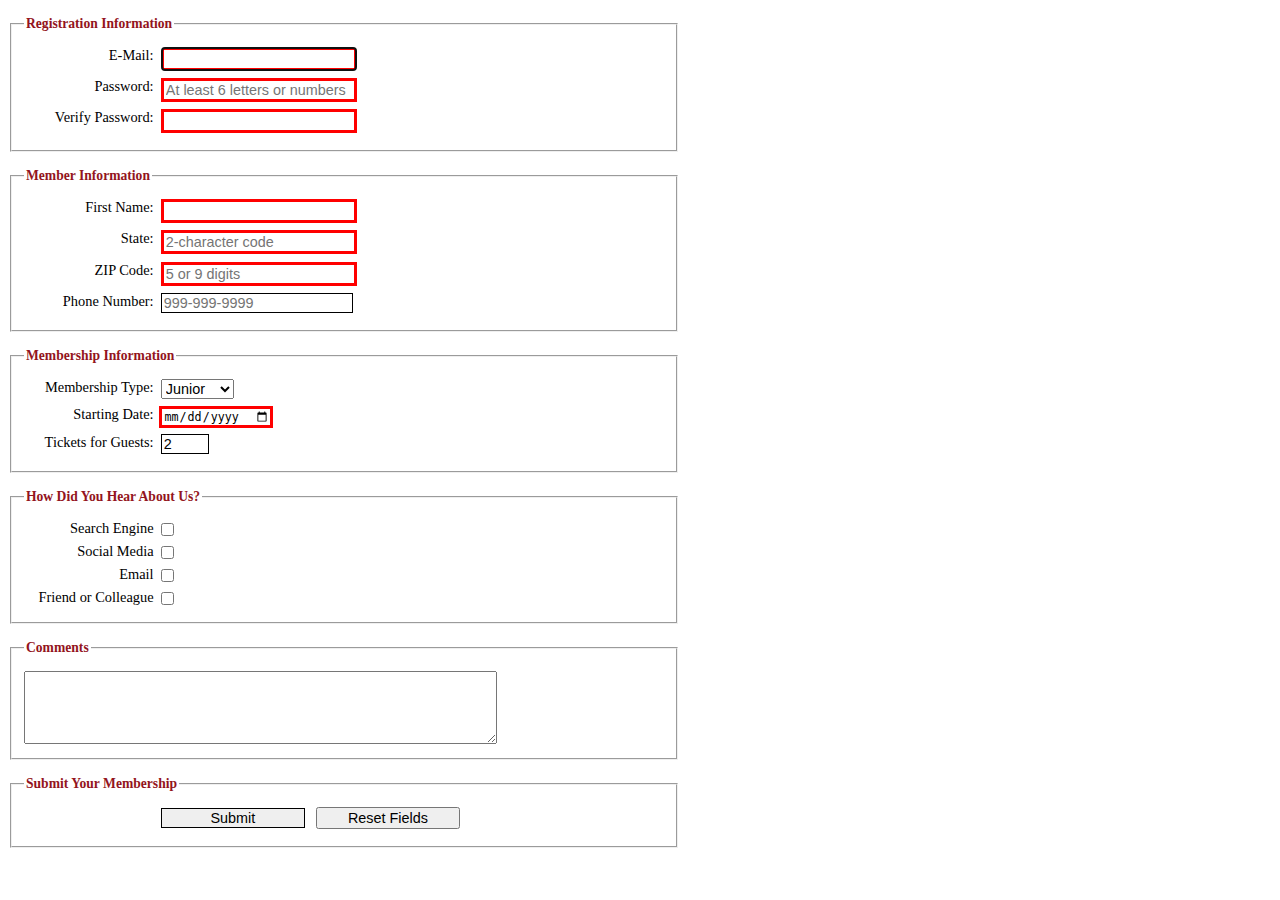
<file: form.html>
<!DOCTYPE html>
<html lang="en">
<head>
    <meta charset="UTF-8">
    <meta name="viewport" content="width=device-width, initial-scale=1.0">
    <title>Document</title>
    <link rel="stylesheet" href="styles/form.css">
</head>
<body>
    <form action="register_account.html" method="post" id="registration_form"></form>
    <fieldset>
        <legend>Registration Information</legend>
        <label for="email">E-Mail:</label>
        <input type="email" name="email" id="email"
        autofocus required autocomplete="on"><br>
        <label for="password">Password:</label>
        <input type="password" name="password" id="password" required
        placeholder="At least 6 letters or numbers"
        pattern="[a-zA-Z0-9]{6,}"
        title="Must be at least 6 alphanumeric characters">
        <br>
        <label for="verify">Verify Password:</label>
        <input type="password" name="verify" id="verify" required><br>
    </fieldset>
    <fieldset>
        <legend>Member Information</legend>
        <label for="first_name">First Name:</label>
        <input type="text" name="first_name" id="first_name"
        required autocomplete="on"><br>
        <label for="state">State:</label>
        <input type="text" name="state" id="state" required
        maxlength="2"
        placeholder="2-character code"
        autocomplete="on"><br>
        <label for="zip">ZIP Code:</label>
        <input type="text" name="zip" id="zip" required
        placeholder="5 or 9 digits"
        pattern="^\d{5}(-\d{4})?$"
        title="Either 5 or 9 digits"
        autocomplete="on"><br>
        <label for="phone">Phone Number:</label>
        <input type="tel" name="phone" id="phone"
        placeholder="999-999-9999"
        pattern="\d{3}[\-]\d{3}[\-]\d{4}"
        title="Must be 999-999-999 format"
        autocomplete="on"><br>
    </fieldset>
    <fieldset>
        <legend>Membership Information</legend>
        <label for="membershiptype">Membership Type:</label>
            <select id="style_and_size">
                <option value="junior">Junior</option>
                <option value="regular">Regular</option>
                <option value="charter">Charter</option>
            </select><br>
        <label for="starting date">Starting Date:</label>
        <input type="date" name="start date" id="start date"
        required
        placeholder="mm-dd-yyyy"
        pattern="\d{3}[\-]\d{3}[\-]\d{4}"
        title="Must be mm-dd-yyyy format"><br>
        <label for="tickets for guests">Tickets for Guests:</label>
        <input type="number" name="ToG" id="ToG"
        value="2" min="1" max="4" placeholder="from 1 to 4"><br>
    </fieldset>
    <fieldset>
        <legend>How Did You Hear About Us?</legend>
        <input type="checkbox" name="option 1" id="se"
        value="search engine">
        <label for="option 1">Search Engine</label><br>
        <input type="checkbox" name="option 2" id="sm"
        value="socail media">
        <label for="option 2">Social Media</label><br>
        <input type="checkbox" name="option 3" id="E"
        value="email">
        <label for="option 3">Email</label><br>
        <input type="checkbox" name="option 4" id="FoC"
        value="friend or colleague">
        <label for="option 4">Friend or Colleague</label><br>
    </fieldset>
    <fieldset>
        <legend>Comments</legend>
        <textarea id="comments" 
        placeholder="If you have any comments, please enter them here.">
        </textarea>
    </fieldset>
    <fieldset id="buttons">
        <legend>Submit Your Membership</legend>
        <label>&nbsp;</label>
        <input type="submit" id="submit" value="Submit">
        <input type="reset" id="reset" value="Reset Fields"><br>
    </fieldset>
    </form>
</body>
</html>
</file>
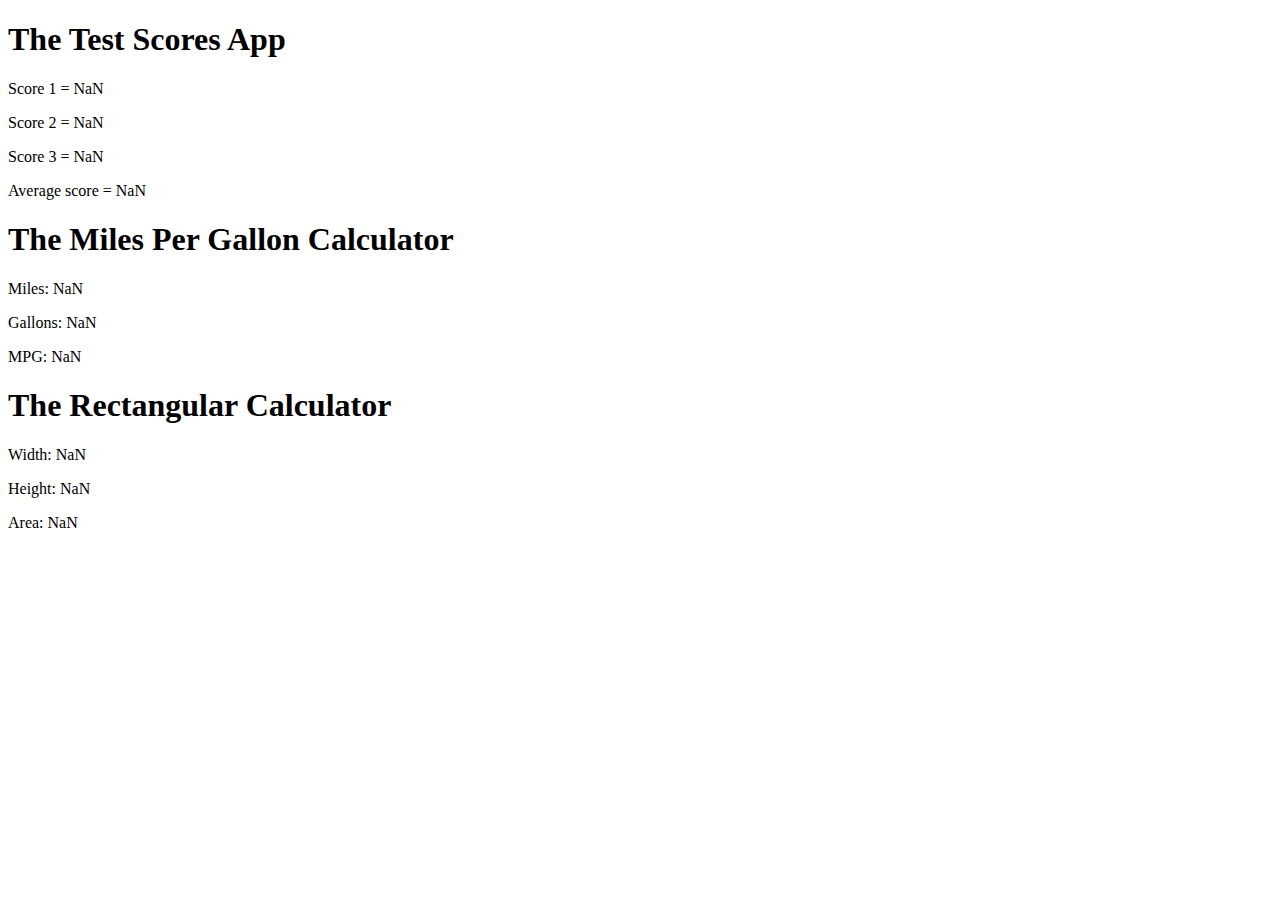
<file: jsdemo.html>
<!DOCTYPE html>
<html lang="en">
<head>
    <meta charset="UTF-8">
    <meta name="viewport" content="width=device-width, initial-scale=1.0">
    <title>Document</title>
</head>
<body>
    <h1>The Test Scores App</h1>
    <script src="test-scores.js"></script>
    
    <h1>The Miles Per Gallon Calculator</h1>
    <script>
        const miles = parseInt(prompt("Enter miles driven"));
        const gallons = parseInt(prompt("Enter gallons of gas used"));
        const mpg = parseFloat(miles/gallons);
        const html2 = `<p>Miles: ${miles}</p>
                        <p>Gallons: ${gallons}</p>
                        <p>MPG: ${mpg.toFixed(2)}</p>`;
        document.write(html2);
    </script>

    <h1> The Rectangular Calculator</h1>
    <script>
        const width = parseFloat(prompt("Enter width"));
        const height = parseFloat(prompt("Enter Height"));
        const area =  parseFloat(width*height)
        const html3 = `<p>Width: ${width}</p>
                        <p>Height: ${height}</p>
                        <p>Area: ${area.toFixed(3)}</p>`;
        document.write(html3);
    </script>


</body>
</html>
</file>
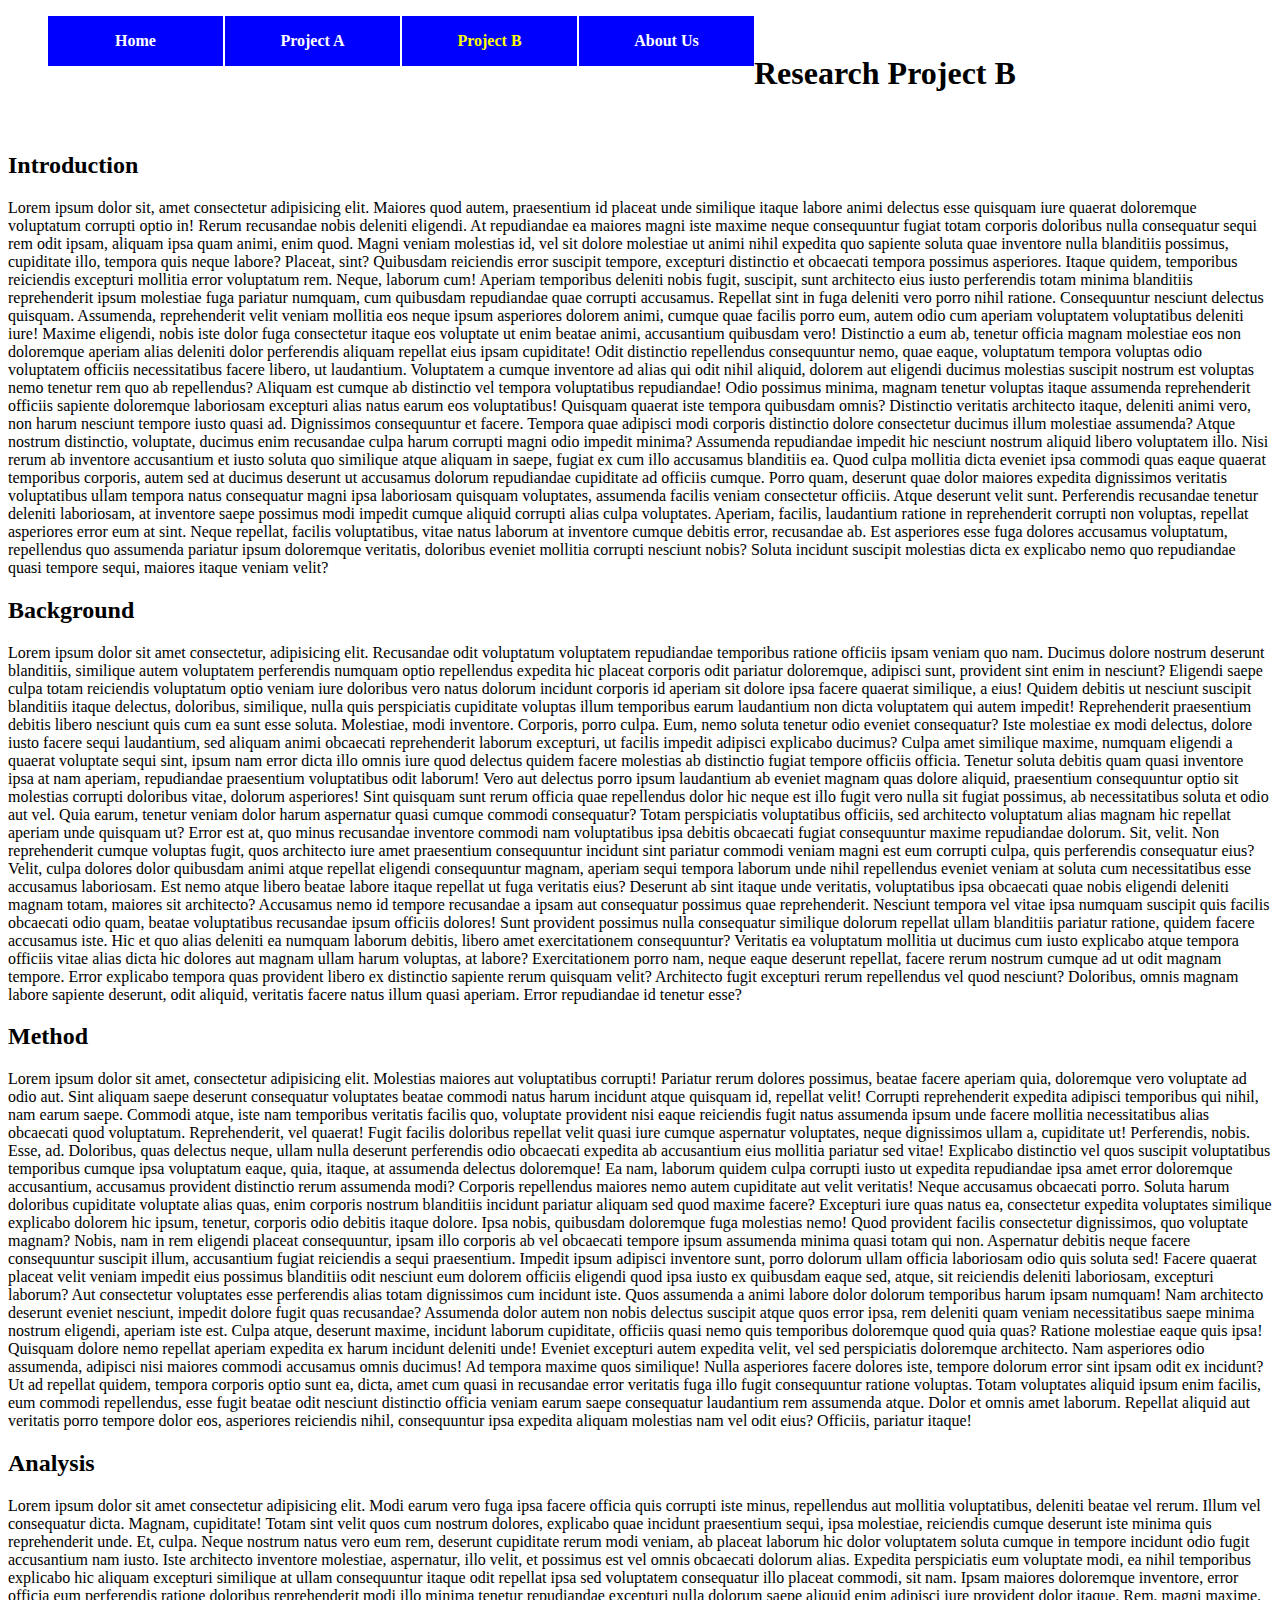
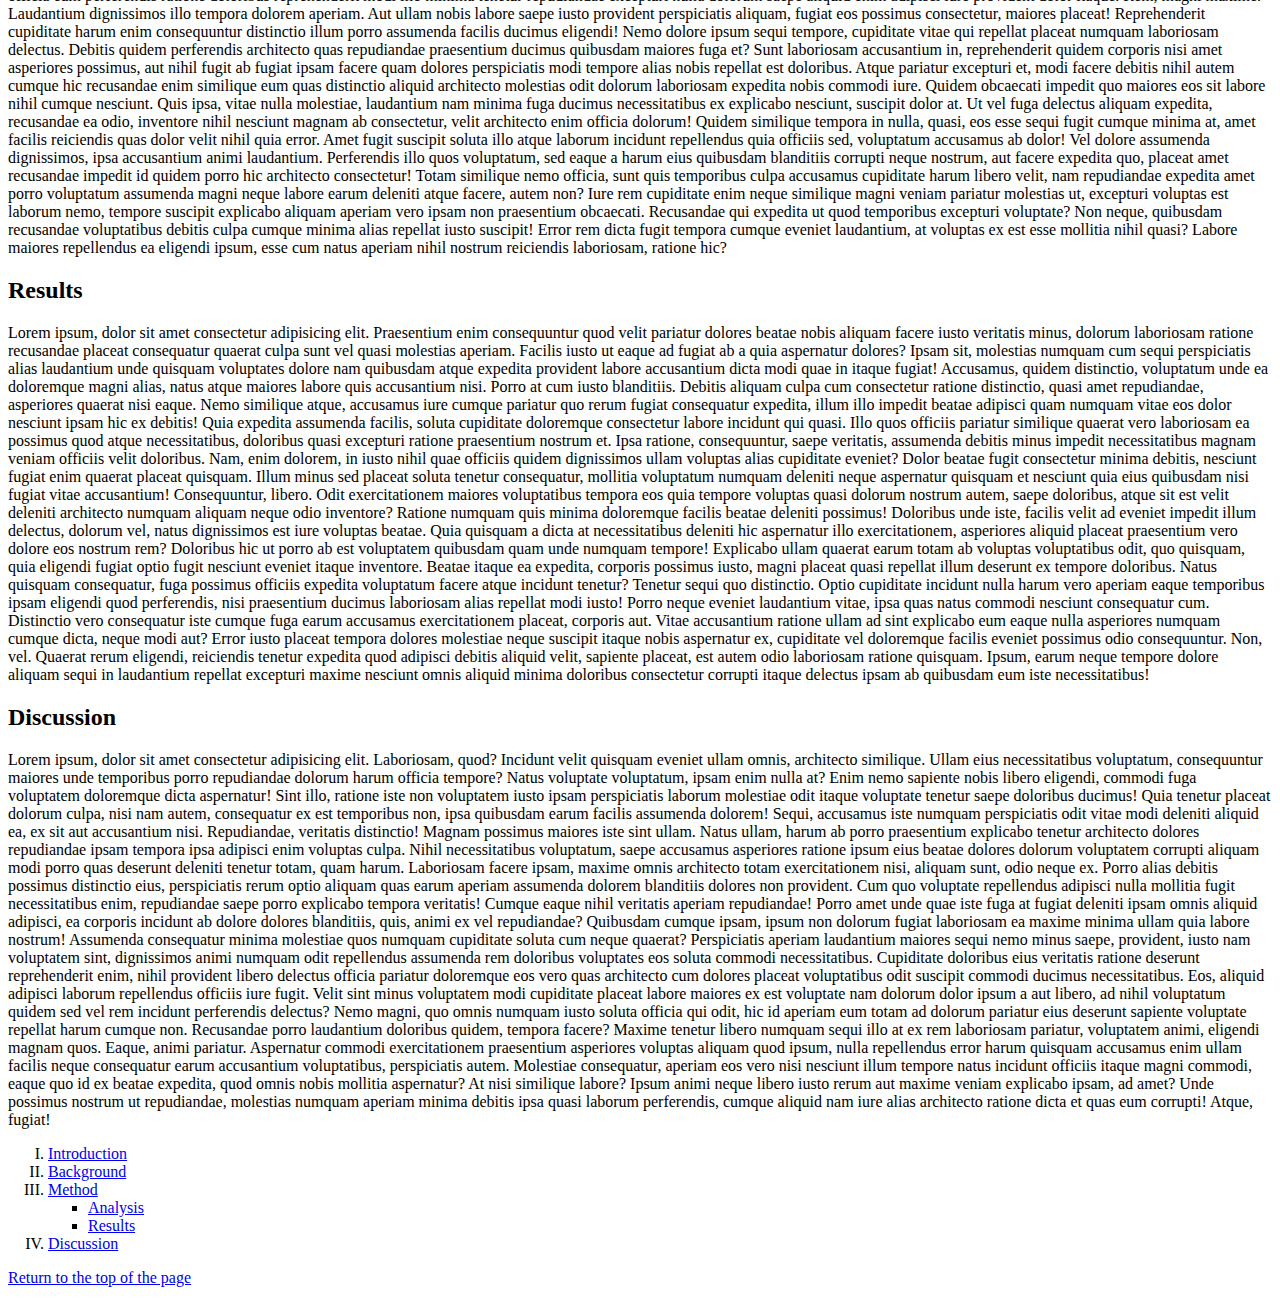
<file: menu.html>
<!DOCTYPE html>
<html lang="en">
<head>
    <meta charset="UTF-8">
    <meta name="viewport" content="width=device-width, initial-scale=1.0">
    <meta name="description" content="Avery Weese's Personal Website">
    <meta name="keywords" content="Weese, Avery, shsu, MIS, student">
    <title>Avery Weese's Personal Website</title>
    <link rel="stylesheet" href="styles/menu.css">
</head>
<body>
    <nav id="nav_menu">
        <ul>
            <li><a href="index.html">Home</a></li>
            <li><a href="quiz4.html">Project A</a></li>
            <li><a href="menu.html" class="current">Project B</a></li>
            <li><a href="#" class="lastitem">About Us</a></li>
        </ul>
    <br>   
    </nav>
     <article>
        <h1 id="project b">Research Project B</h1>
        <img scr="">
        <h2 id="intro">Introduction</h2>
        <p>Lorem ipsum dolor sit, amet consectetur adipisicing elit. Maiores quod autem, praesentium id placeat unde similique itaque labore animi delectus esse quisquam iure quaerat doloremque voluptatum corrupti optio in! Rerum recusandae nobis deleniti eligendi. At repudiandae ea maiores magni iste maxime neque consequuntur fugiat totam corporis doloribus nulla consequatur sequi rem odit ipsam, aliquam ipsa quam animi, enim quod. Magni veniam molestias id, vel sit dolore molestiae ut animi nihil expedita quo sapiente soluta quae inventore nulla blanditiis possimus, cupiditate illo, tempora quis neque labore? Placeat, sint? Quibusdam reiciendis error suscipit tempore, excepturi distinctio et obcaecati tempora possimus asperiores. Itaque quidem, temporibus reiciendis excepturi mollitia error voluptatum rem. Neque, laborum cum! Aperiam temporibus deleniti nobis fugit, suscipit, sunt architecto eius iusto perferendis totam minima blanditiis reprehenderit ipsum molestiae fuga pariatur numquam, cum quibusdam repudiandae quae corrupti accusamus. Repellat sint in fuga deleniti vero porro nihil ratione. Consequuntur nesciunt delectus quisquam. Assumenda, reprehenderit velit veniam mollitia eos neque ipsum asperiores dolorem animi, cumque quae facilis porro eum, autem odio cum aperiam voluptatem voluptatibus deleniti iure! Maxime eligendi, nobis iste dolor fuga consectetur itaque eos voluptate ut enim beatae animi, accusantium quibusdam vero! Distinctio a eum ab, tenetur officia magnam molestiae eos non doloremque aperiam alias deleniti dolor perferendis aliquam repellat eius ipsam cupiditate! Odit distinctio repellendus consequuntur nemo, quae eaque, voluptatum tempora voluptas odio voluptatem officiis necessitatibus facere libero, ut laudantium. Voluptatem a cumque inventore ad alias qui odit nihil aliquid, dolorem aut eligendi ducimus molestias suscipit nostrum est voluptas nemo tenetur rem quo ab repellendus? Aliquam est cumque ab distinctio vel tempora voluptatibus repudiandae! Odio possimus minima, magnam tenetur voluptas itaque assumenda reprehenderit officiis sapiente doloremque laboriosam excepturi alias natus earum eos voluptatibus! Quisquam quaerat iste tempora quibusdam omnis? Distinctio veritatis architecto itaque, deleniti animi vero, non harum nesciunt tempore iusto quasi ad. Dignissimos consequuntur et facere. Tempora quae adipisci modi corporis distinctio dolore consectetur ducimus illum molestiae assumenda? Atque nostrum distinctio, voluptate, ducimus enim recusandae culpa harum corrupti magni odio impedit minima? Assumenda repudiandae impedit hic nesciunt nostrum aliquid libero voluptatem illo. Nisi rerum ab inventore accusantium et iusto soluta quo similique atque aliquam in saepe, fugiat ex cum illo accusamus blanditiis ea. Quod culpa mollitia dicta eveniet ipsa commodi quas eaque quaerat temporibus corporis, autem sed at ducimus deserunt ut accusamus dolorum repudiandae cupiditate ad officiis cumque. Porro quam, deserunt quae dolor maiores expedita dignissimos veritatis voluptatibus ullam tempora natus consequatur magni ipsa laboriosam quisquam voluptates, assumenda facilis veniam consectetur officiis. Atque deserunt velit sunt. Perferendis recusandae tenetur deleniti laboriosam, at inventore saepe possimus modi impedit cumque aliquid corrupti alias culpa voluptates. Aperiam, facilis, laudantium ratione in reprehenderit corrupti non voluptas, repellat asperiores error eum at sint. Neque repellat, facilis voluptatibus, vitae natus laborum at inventore cumque debitis error, recusandae ab. Est asperiores esse fuga dolores accusamus voluptatum, repellendus quo assumenda pariatur ipsum doloremque veritatis, doloribus eveniet mollitia corrupti nesciunt nobis? Soluta incidunt suscipit molestias dicta ex explicabo nemo quo repudiandae quasi tempore sequi, maiores itaque veniam velit?</p>
        <h2 id="background">Background</h2>
        <p>Lorem ipsum dolor sit amet consectetur, adipisicing elit. Recusandae odit voluptatum voluptatem repudiandae temporibus ratione officiis ipsam veniam quo nam. Ducimus dolore nostrum deserunt blanditiis, similique autem voluptatem perferendis numquam optio repellendus expedita hic placeat corporis odit pariatur doloremque, adipisci sunt, provident sint enim in nesciunt? Eligendi saepe culpa totam reiciendis voluptatum optio veniam iure doloribus vero natus dolorum incidunt corporis id aperiam sit dolore ipsa facere quaerat similique, a eius! Quidem debitis ut nesciunt suscipit blanditiis itaque delectus, doloribus, similique, nulla quis perspiciatis cupiditate voluptas illum temporibus earum laudantium non dicta voluptatem qui autem impedit! Reprehenderit praesentium debitis libero nesciunt quis cum ea sunt esse soluta. Molestiae, modi inventore. Corporis, porro culpa. Eum, nemo soluta tenetur odio eveniet consequatur? Iste molestiae ex modi delectus, dolore iusto facere sequi laudantium, sed aliquam animi obcaecati reprehenderit laborum excepturi, ut facilis impedit adipisci explicabo ducimus? Culpa amet similique maxime, numquam eligendi a quaerat voluptate sequi sint, ipsum nam error dicta illo omnis iure quod delectus quidem facere molestias ab distinctio fugiat tempore officiis officia. Tenetur soluta debitis quam quasi inventore ipsa at nam aperiam, repudiandae praesentium voluptatibus odit laborum! Vero aut delectus porro ipsum laudantium ab eveniet magnam quas dolore aliquid, praesentium consequuntur optio sit molestias corrupti doloribus vitae, dolorum asperiores! Sint quisquam sunt rerum officia quae repellendus dolor hic neque est illo fugit vero nulla sit fugiat possimus, ab necessitatibus soluta et odio aut vel. Quia earum, tenetur veniam dolor harum aspernatur quasi cumque commodi consequatur? Totam perspiciatis voluptatibus officiis, sed architecto voluptatum alias magnam hic repellat aperiam unde quisquam ut? Error est at, quo minus recusandae inventore commodi nam voluptatibus ipsa debitis obcaecati fugiat consequuntur maxime repudiandae dolorum. Sit, velit. Non reprehenderit cumque voluptas fugit, quos architecto iure amet praesentium consequuntur incidunt sint pariatur commodi veniam magni est eum corrupti culpa, quis perferendis consequatur eius? Velit, culpa dolores dolor quibusdam animi atque repellat eligendi consequuntur magnam, aperiam sequi tempora laborum unde nihil repellendus eveniet veniam at soluta cum necessitatibus esse accusamus laboriosam. Est nemo atque libero beatae labore itaque repellat ut fuga veritatis eius? Deserunt ab sint itaque unde veritatis, voluptatibus ipsa obcaecati quae nobis eligendi deleniti magnam totam, maiores sit architecto? Accusamus nemo id tempore recusandae a ipsam aut consequatur possimus quae reprehenderit. Nesciunt tempora vel vitae ipsa numquam suscipit quis facilis obcaecati odio quam, beatae voluptatibus recusandae ipsum officiis dolores! Sunt provident possimus nulla consequatur similique dolorum repellat ullam blanditiis pariatur ratione, quidem facere accusamus iste. Hic et quo alias deleniti ea numquam laborum debitis, libero amet exercitationem consequuntur? Veritatis ea voluptatum mollitia ut ducimus cum iusto explicabo atque tempora officiis vitae alias dicta hic dolores aut magnam ullam harum voluptas, at labore? Exercitationem porro nam, neque eaque deserunt repellat, facere rerum nostrum cumque ad ut odit magnam tempore. Error explicabo tempora quas provident libero ex distinctio sapiente rerum quisquam velit? Architecto fugit excepturi rerum repellendus vel quod nesciunt? Doloribus, omnis magnam labore sapiente deserunt, odit aliquid, veritatis facere natus illum quasi aperiam. Error repudiandae id tenetur esse?</p>
        <h2 id="method">Method</h2>
        <p>Lorem ipsum dolor sit amet, consectetur adipisicing elit. Molestias maiores aut voluptatibus corrupti! Pariatur rerum dolores possimus, beatae facere aperiam quia, doloremque vero voluptate ad odio aut. Sint aliquam saepe deserunt consequatur voluptates beatae commodi natus harum incidunt atque quisquam id, repellat velit! Corrupti reprehenderit expedita adipisci temporibus qui nihil, nam earum saepe. Commodi atque, iste nam temporibus veritatis facilis quo, voluptate provident nisi eaque reiciendis fugit natus assumenda ipsum unde facere mollitia necessitatibus alias obcaecati quod voluptatum. Reprehenderit, vel quaerat! Fugit facilis doloribus repellat velit quasi iure cumque aspernatur voluptates, neque dignissimos ullam a, cupiditate ut! Perferendis, nobis. Esse, ad. Doloribus, quas delectus neque, ullam nulla deserunt perferendis odio obcaecati expedita ab accusantium eius mollitia pariatur sed vitae! Explicabo distinctio vel quos suscipit voluptatibus temporibus cumque ipsa voluptatum eaque, quia, itaque, at assumenda delectus doloremque! Ea nam, laborum quidem culpa corrupti iusto ut expedita repudiandae ipsa amet error doloremque accusantium, accusamus provident distinctio rerum assumenda modi? Corporis repellendus maiores nemo autem cupiditate aut velit veritatis! Neque accusamus obcaecati porro. Soluta harum doloribus cupiditate voluptate alias quas, enim corporis nostrum blanditiis incidunt pariatur aliquam sed quod maxime facere? Excepturi iure quas natus ea, consectetur expedita voluptates similique explicabo dolorem hic ipsum, tenetur, corporis odio debitis itaque dolore. Ipsa nobis, quibusdam doloremque fuga molestias nemo! Quod provident facilis consectetur dignissimos, quo voluptate magnam? Nobis, nam in rem eligendi placeat consequuntur, ipsam illo corporis ab vel obcaecati tempore ipsum assumenda minima quasi totam qui non. Aspernatur debitis neque facere consequuntur suscipit illum, accusantium fugiat reiciendis a sequi praesentium. Impedit ipsum adipisci inventore sunt, porro dolorum ullam officia laboriosam odio quis soluta sed! Facere quaerat placeat velit veniam impedit eius possimus blanditiis odit nesciunt eum dolorem officiis eligendi quod ipsa iusto ex quibusdam eaque sed, atque, sit reiciendis deleniti laboriosam, excepturi laborum? Aut consectetur voluptates esse perferendis alias totam dignissimos cum incidunt iste. Quos assumenda a animi labore dolor dolorum temporibus harum ipsam numquam! Nam architecto deserunt eveniet nesciunt, impedit dolore fugit quas recusandae? Assumenda dolor autem non nobis delectus suscipit atque quos error ipsa, rem deleniti quam veniam necessitatibus saepe minima nostrum eligendi, aperiam iste est. Culpa atque, deserunt maxime, incidunt laborum cupiditate, officiis quasi nemo quis temporibus doloremque quod quia quas? Ratione molestiae eaque quis ipsa! Quisquam dolore nemo repellat aperiam expedita ex harum incidunt deleniti unde! Eveniet excepturi autem expedita velit, vel sed perspiciatis doloremque architecto. Nam asperiores odio assumenda, adipisci nisi maiores commodi accusamus omnis ducimus! Ad tempora maxime quos similique! Nulla asperiores facere dolores iste, tempore dolorum error sint ipsam odit ex incidunt? Ut ad repellat quidem, tempora corporis optio sunt ea, dicta, amet cum quasi in recusandae error veritatis fuga illo fugit consequuntur ratione voluptas. Totam voluptates aliquid ipsum enim facilis, eum commodi repellendus, esse fugit beatae odit nesciunt distinctio officia veniam earum saepe consequatur laudantium rem assumenda atque. Dolor et omnis amet laborum. Repellat aliquid aut veritatis porro tempore dolor eos, asperiores reiciendis nihil, consequuntur ipsa expedita aliquam molestias nam vel odit eius? Officiis, pariatur itaque!</p>
        <h2 id="analysis">Analysis</h2>
        <p>Lorem ipsum dolor sit amet consectetur adipisicing elit. Modi earum vero fuga ipsa facere officia quis corrupti iste minus, repellendus aut mollitia voluptatibus, deleniti beatae vel rerum. Illum vel consequatur dicta. Magnam, cupiditate! Totam sint velit quos cum nostrum dolores, explicabo quae incidunt praesentium sequi, ipsa molestiae, reiciendis cumque deserunt iste minima quis reprehenderit unde. Et, culpa. Neque nostrum natus vero eum rem, deserunt cupiditate rerum modi veniam, ab placeat laborum hic dolor voluptatem soluta cumque in tempore incidunt odio fugit accusantium nam iusto. Iste architecto inventore molestiae, aspernatur, illo velit, et possimus est vel omnis obcaecati dolorum alias. Expedita perspiciatis eum voluptate modi, ea nihil temporibus explicabo hic aliquam excepturi similique at ullam consequuntur itaque odit repellat ipsa sed voluptatem consequatur illo placeat commodi, sit nam. Ipsam maiores doloremque inventore, error officia eum perferendis ratione doloribus reprehenderit modi illo minima tenetur repudiandae excepturi nulla dolorum saepe aliquid enim adipisci iure provident dolor itaque. Rem, magni maxime. Laudantium dignissimos illo tempora dolorem aperiam. Aut ullam nobis labore saepe iusto provident perspiciatis aliquam, fugiat eos possimus consectetur, maiores placeat! Reprehenderit cupiditate harum enim consequuntur distinctio illum porro assumenda facilis ducimus eligendi! Nemo dolore ipsum sequi tempore, cupiditate vitae qui repellat placeat numquam laboriosam delectus. Debitis quidem perferendis architecto quas repudiandae praesentium ducimus quibusdam maiores fuga et? Sunt laboriosam accusantium in, reprehenderit quidem corporis nisi amet asperiores possimus, aut nihil fugit ab fugiat ipsam facere quam dolores perspiciatis modi tempore alias nobis repellat est doloribus. Atque pariatur excepturi et, modi facere debitis nihil autem cumque hic recusandae enim similique eum quas distinctio aliquid architecto molestias odit dolorum laboriosam expedita nobis commodi iure. Quidem obcaecati impedit quo maiores eos sit labore nihil cumque nesciunt. Quis ipsa, vitae nulla molestiae, laudantium nam minima fuga ducimus necessitatibus ex explicabo nesciunt, suscipit dolor at. Ut vel fuga delectus aliquam expedita, recusandae ea odio, inventore nihil nesciunt magnam ab consectetur, velit architecto enim officia dolorum! Quidem similique tempora in nulla, quasi, eos esse sequi fugit cumque minima at, amet facilis reiciendis quas dolor velit nihil quia error. Amet fugit suscipit soluta illo atque laborum incidunt repellendus quia officiis sed, voluptatum accusamus ab dolor! Vel dolore assumenda dignissimos, ipsa accusantium animi laudantium. Perferendis illo quos voluptatum, sed eaque a harum eius quibusdam blanditiis corrupti neque nostrum, aut facere expedita quo, placeat amet recusandae impedit id quidem porro hic architecto consectetur! Totam similique nemo officia, sunt quis temporibus culpa accusamus cupiditate harum libero velit, nam repudiandae expedita amet porro voluptatum assumenda magni neque labore earum deleniti atque facere, autem non? Iure rem cupiditate enim neque similique magni veniam pariatur molestias ut, excepturi voluptas est laborum nemo, tempore suscipit explicabo aliquam aperiam vero ipsam non praesentium obcaecati. Recusandae qui expedita ut quod temporibus excepturi voluptate? Non neque, quibusdam recusandae voluptatibus debitis culpa cumque minima alias repellat iusto suscipit! Error rem dicta fugit tempora cumque eveniet laudantium, at voluptas ex est esse mollitia nihil quasi? Labore maiores repellendus ea eligendi ipsum, esse cum natus aperiam nihil nostrum reiciendis laboriosam, ratione hic?</p>
        <h2 id="results">Results</h2>
        <p>Lorem ipsum, dolor sit amet consectetur adipisicing elit. Praesentium enim consequuntur quod velit pariatur dolores beatae nobis aliquam facere iusto veritatis minus, dolorum laboriosam ratione recusandae placeat consequatur quaerat culpa sunt vel quasi molestias aperiam. Facilis iusto ut eaque ad fugiat ab a quia aspernatur dolores? Ipsam sit, molestias numquam cum sequi perspiciatis alias laudantium unde quisquam voluptates dolore nam quibusdam atque expedita provident labore accusantium dicta modi quae in itaque fugiat! Accusamus, quidem distinctio, voluptatum unde ea doloremque magni alias, natus atque maiores labore quis accusantium nisi. Porro at cum iusto blanditiis. Debitis aliquam culpa cum consectetur ratione distinctio, quasi amet repudiandae, asperiores quaerat nisi eaque. Nemo similique atque, accusamus iure cumque pariatur quo rerum fugiat consequatur expedita, illum illo impedit beatae adipisci quam numquam vitae eos dolor nesciunt ipsam hic ex debitis! Quia expedita assumenda facilis, soluta cupiditate doloremque consectetur labore incidunt qui quasi. Illo quos officiis pariatur similique quaerat vero laboriosam ea possimus quod atque necessitatibus, doloribus quasi excepturi ratione praesentium nostrum et. Ipsa ratione, consequuntur, saepe veritatis, assumenda debitis minus impedit necessitatibus magnam veniam officiis velit doloribus. Nam, enim dolorem, in iusto nihil quae officiis quidem dignissimos ullam voluptas alias cupiditate eveniet? Dolor beatae fugit consectetur minima debitis, nesciunt fugiat enim quaerat placeat quisquam. Illum minus sed placeat soluta tenetur consequatur, mollitia voluptatum numquam deleniti neque aspernatur quisquam et nesciunt quia eius quibusdam nisi fugiat vitae accusantium! Consequuntur, libero. Odit exercitationem maiores voluptatibus tempora eos quia tempore voluptas quasi dolorum nostrum autem, saepe doloribus, atque sit est velit deleniti architecto numquam aliquam neque odio inventore? Ratione numquam quis minima doloremque facilis beatae deleniti possimus! Doloribus unde iste, facilis velit ad eveniet impedit illum delectus, dolorum vel, natus dignissimos est iure voluptas beatae. Quia quisquam a dicta at necessitatibus deleniti hic aspernatur illo exercitationem, asperiores aliquid placeat praesentium vero dolore eos nostrum rem? Doloribus hic ut porro ab est voluptatem quibusdam quam unde numquam tempore! Explicabo ullam quaerat earum totam ab voluptas voluptatibus odit, quo quisquam, quia eligendi fugiat optio fugit nesciunt eveniet itaque inventore. Beatae itaque ea expedita, corporis possimus iusto, magni placeat quasi repellat illum deserunt ex tempore doloribus. Natus quisquam consequatur, fuga possimus officiis expedita voluptatum facere atque incidunt tenetur? Tenetur sequi quo distinctio. Optio cupiditate incidunt nulla harum vero aperiam eaque temporibus ipsam eligendi quod perferendis, nisi praesentium ducimus laboriosam alias repellat modi iusto! Porro neque eveniet laudantium vitae, ipsa quas natus commodi nesciunt consequatur cum. Distinctio vero consequatur iste cumque fuga earum accusamus exercitationem placeat, corporis aut. Vitae accusantium ratione ullam ad sint explicabo eum eaque nulla asperiores numquam cumque dicta, neque modi aut? Error iusto placeat tempora dolores molestiae neque suscipit itaque nobis aspernatur ex, cupiditate vel doloremque facilis eveniet possimus odio consequuntur. Non, vel. Quaerat rerum eligendi, reiciendis tenetur expedita quod adipisci debitis aliquid velit, sapiente placeat, est autem odio laboriosam ratione quisquam. Ipsum, earum neque tempore dolore aliquam sequi in laudantium repellat excepturi maxime nesciunt omnis aliquid minima doloribus consectetur corrupti itaque delectus ipsam ab quibusdam eum iste necessitatibus!</p>
        <h2 id="discussion">Discussion</h2>
        <p>Lorem ipsum, dolor sit amet consectetur adipisicing elit. Laboriosam, quod? Incidunt velit quisquam eveniet ullam omnis, architecto similique. Ullam eius necessitatibus voluptatum, consequuntur maiores unde temporibus porro repudiandae dolorum harum officia tempore? Natus voluptate voluptatum, ipsam enim nulla at? Enim nemo sapiente nobis libero eligendi, commodi fuga voluptatem doloremque dicta aspernatur! Sint illo, ratione iste non voluptatem iusto ipsam perspiciatis laborum molestiae odit itaque voluptate tenetur saepe doloribus ducimus! Quia tenetur placeat dolorum culpa, nisi nam autem, consequatur ex est temporibus non, ipsa quibusdam earum facilis assumenda dolorem! Sequi, accusamus iste numquam perspiciatis odit vitae modi deleniti aliquid ea, ex sit aut accusantium nisi. Repudiandae, veritatis distinctio! Magnam possimus maiores iste sint ullam. Natus ullam, harum ab porro praesentium explicabo tenetur architecto dolores repudiandae ipsam tempora ipsa adipisci enim voluptas culpa. Nihil necessitatibus voluptatum, saepe accusamus asperiores ratione ipsum eius beatae dolores dolorum voluptatem corrupti aliquam modi porro quas deserunt deleniti tenetur totam, quam harum. Laboriosam facere ipsam, maxime omnis architecto totam exercitationem nisi, aliquam sunt, odio neque ex. Porro alias debitis possimus distinctio eius, perspiciatis rerum optio aliquam quas earum aperiam assumenda dolorem blanditiis dolores non provident. Cum quo voluptate repellendus adipisci nulla mollitia fugit necessitatibus enim, repudiandae saepe porro explicabo tempora veritatis! Cumque eaque nihil veritatis aperiam repudiandae! Porro amet unde quae iste fuga at fugiat deleniti ipsam omnis aliquid adipisci, ea corporis incidunt ab dolore dolores blanditiis, quis, animi ex vel repudiandae? Quibusdam cumque ipsam, ipsum non dolorum fugiat laboriosam ea maxime minima ullam quia labore nostrum! Assumenda consequatur minima molestiae quos numquam cupiditate soluta cum neque quaerat? Perspiciatis aperiam laudantium maiores sequi nemo minus saepe, provident, iusto nam voluptatem sint, dignissimos animi numquam odit repellendus assumenda rem doloribus voluptates eos soluta commodi necessitatibus. Cupiditate doloribus eius veritatis ratione deserunt reprehenderit enim, nihil provident libero delectus officia pariatur doloremque eos vero quas architecto cum dolores placeat voluptatibus odit suscipit commodi ducimus necessitatibus. Eos, aliquid adipisci laborum repellendus officiis iure fugit. Velit sint minus voluptatem modi cupiditate placeat labore maiores ex est voluptate nam dolorum dolor ipsum a aut libero, ad nihil voluptatum quidem sed vel rem incidunt perferendis delectus? Nemo magni, quo omnis numquam iusto soluta officia qui odit, hic id aperiam eum totam ad dolorum pariatur eius deserunt sapiente voluptate repellat harum cumque non. Recusandae porro laudantium doloribus quidem, tempora facere? Maxime tenetur libero numquam sequi illo at ex rem laboriosam pariatur, voluptatem animi, eligendi magnam quos. Eaque, animi pariatur. Aspernatur commodi exercitationem praesentium asperiores voluptas aliquam quod ipsum, nulla repellendus error harum quisquam accusamus enim ullam facilis neque consequatur earum accusantium voluptatibus, perspiciatis autem. Molestiae consequatur, aperiam eos vero nisi nesciunt illum tempore natus incidunt officiis itaque magni commodi, eaque quo id ex beatae expedita, quod omnis nobis mollitia aspernatur? At nisi similique labore? Ipsum animi neque libero iusto rerum aut maxime veniam explicabo ipsam, ad amet? Unde possimus nostrum ut repudiandae, molestias numquam aperiam minima debitis ipsa quasi laborum perferendis, cumque aliquid nam iure alias architecto ratione dicta et quas eum corrupti! Atque, fugiat!</p>
     </article>
     <aside>
        <ol>
            <li><a href="#intro">Introduction</a></li>
            <li><a href="#background">Background</a></li>
            <li><a href="#method">Method</a></li> 
                <ul>
                    <li><a href="#analysis">Analysis</a></li>
                    <li><a href="#results">Results</a></li>
                </ul>
            <li><a href="#discussion">Discussion</a></li>  
        </ol>
     </aside>
    <footer>
        <p><a href="#">Return to the top of the page</a></p>
    </footer>
</body>
</html>
</file>
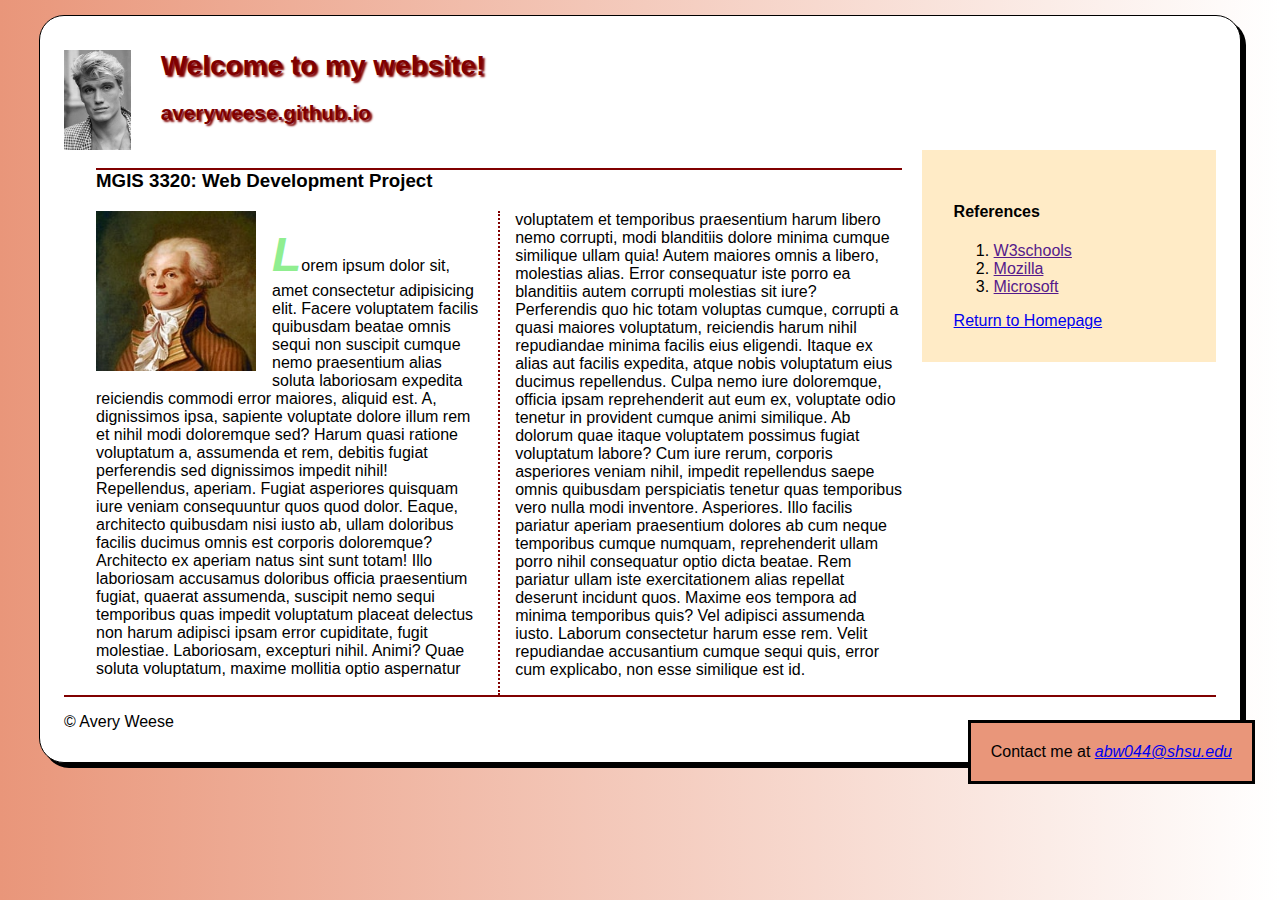
<file: quiz4.html>
<!DOCTYPE html>
<html lang="en">
<head>
    <meta charset="UTF-8">
    <meta name="viewport" content="width=device-width, initial-scale=1.0">
    <meta name="description" content="Avery Weese's Personal Website">
    <meta name="keywords" content="Weese, Avery, shsu, MIS, student">
    <title>Avery Weese's Personal Website</title>
    <link rel="stylesheet" href="styles/quiz4.css">
</head>
<body>
    <header>
        <img src="images/AveryWeeseREALpicture.jpg" alt="Avery's image" height="100">
        <h1 class="shadow">Welcome to my website!</h1>
        <h2 class="shadow">averyweese.github.io</h2>
    </header>
    <article>
        <h3>MGIS 3320: Web Development Project</h3>
        <img src="images/th.jpg" alt="My ancestor" width="160">
        <p> Lorem ipsum dolor sit, amet consectetur adipisicing elit. Facere voluptatem facilis quibusdam beatae omnis sequi non suscipit cumque nemo praesentium alias soluta laboriosam expedita reiciendis commodi error maiores, aliquid est.
        A, dignissimos ipsa, sapiente voluptate dolore illum rem et nihil modi doloremque sed? Harum quasi ratione voluptatum a, assumenda et rem, debitis fugiat perferendis sed dignissimos impedit nihil! Repellendus, aperiam.
        Fugiat asperiores quisquam iure veniam consequuntur quos quod dolor. Eaque, architecto quibusdam nisi iusto ab, ullam doloribus facilis ducimus omnis est corporis doloremque? Architecto ex aperiam natus sint sunt totam!
        Illo laboriosam accusamus doloribus officia praesentium fugiat, quaerat assumenda, suscipit nemo sequi temporibus quas impedit voluptatum placeat delectus non harum adipisci ipsam error cupiditate, fugit molestiae. Laboriosam, excepturi nihil. Animi?
        Quae soluta voluptatum, maxime mollitia optio aspernatur voluptatem et temporibus praesentium harum libero nemo corrupti, modi blanditiis dolore minima cumque similique ullam quia! Autem maiores omnis a libero, molestias alias.
        Error consequatur iste porro ea blanditiis autem corrupti molestias sit iure? Perferendis quo hic totam voluptas cumque, corrupti a quasi maiores voluptatum, reiciendis harum nihil repudiandae minima facilis eius eligendi.
        Itaque ex alias aut facilis expedita, atque nobis voluptatum eius ducimus repellendus. Culpa nemo iure doloremque, officia ipsam reprehenderit aut eum ex, voluptate odio tenetur in provident cumque animi similique.
        Ab dolorum quae itaque voluptatem possimus fugiat voluptatum labore? Cum iure rerum, corporis asperiores veniam nihil, impedit repellendus saepe omnis quibusdam perspiciatis tenetur quas temporibus vero nulla modi inventore. Asperiores.
        Illo facilis pariatur aperiam praesentium dolores ab cum neque temporibus cumque numquam, reprehenderit ullam porro nihil consequatur optio dicta beatae. Rem pariatur ullam iste exercitationem alias repellat deserunt incidunt quos.
        Maxime eos tempora ad minima temporibus quis? Vel adipisci assumenda iusto. Laborum consectetur harum esse rem. Velit repudiandae accusantium cumque sequi quis, error cum explicabo, non esse similique est id.<p>
    </article>
</body>
    <aside>
    <h4>References</h4>
    <ol>
        <li><a href="">W3schools</a></li>
        <li><a href="">Mozilla</a></li>
        <li><a href="">Microsoft</a></li>
    </ol>
    <a href="index.html">Return to Homepage</a>
    </aside>
    <footer>
        <p>&copy; Avery Weese</p>
    </footer>
   <p class="fixed">Contact me at <em><a href="mailto:abw044@shsu.edu.com">abw044@shsu.edu</a></em></p> 

</html>
</file>
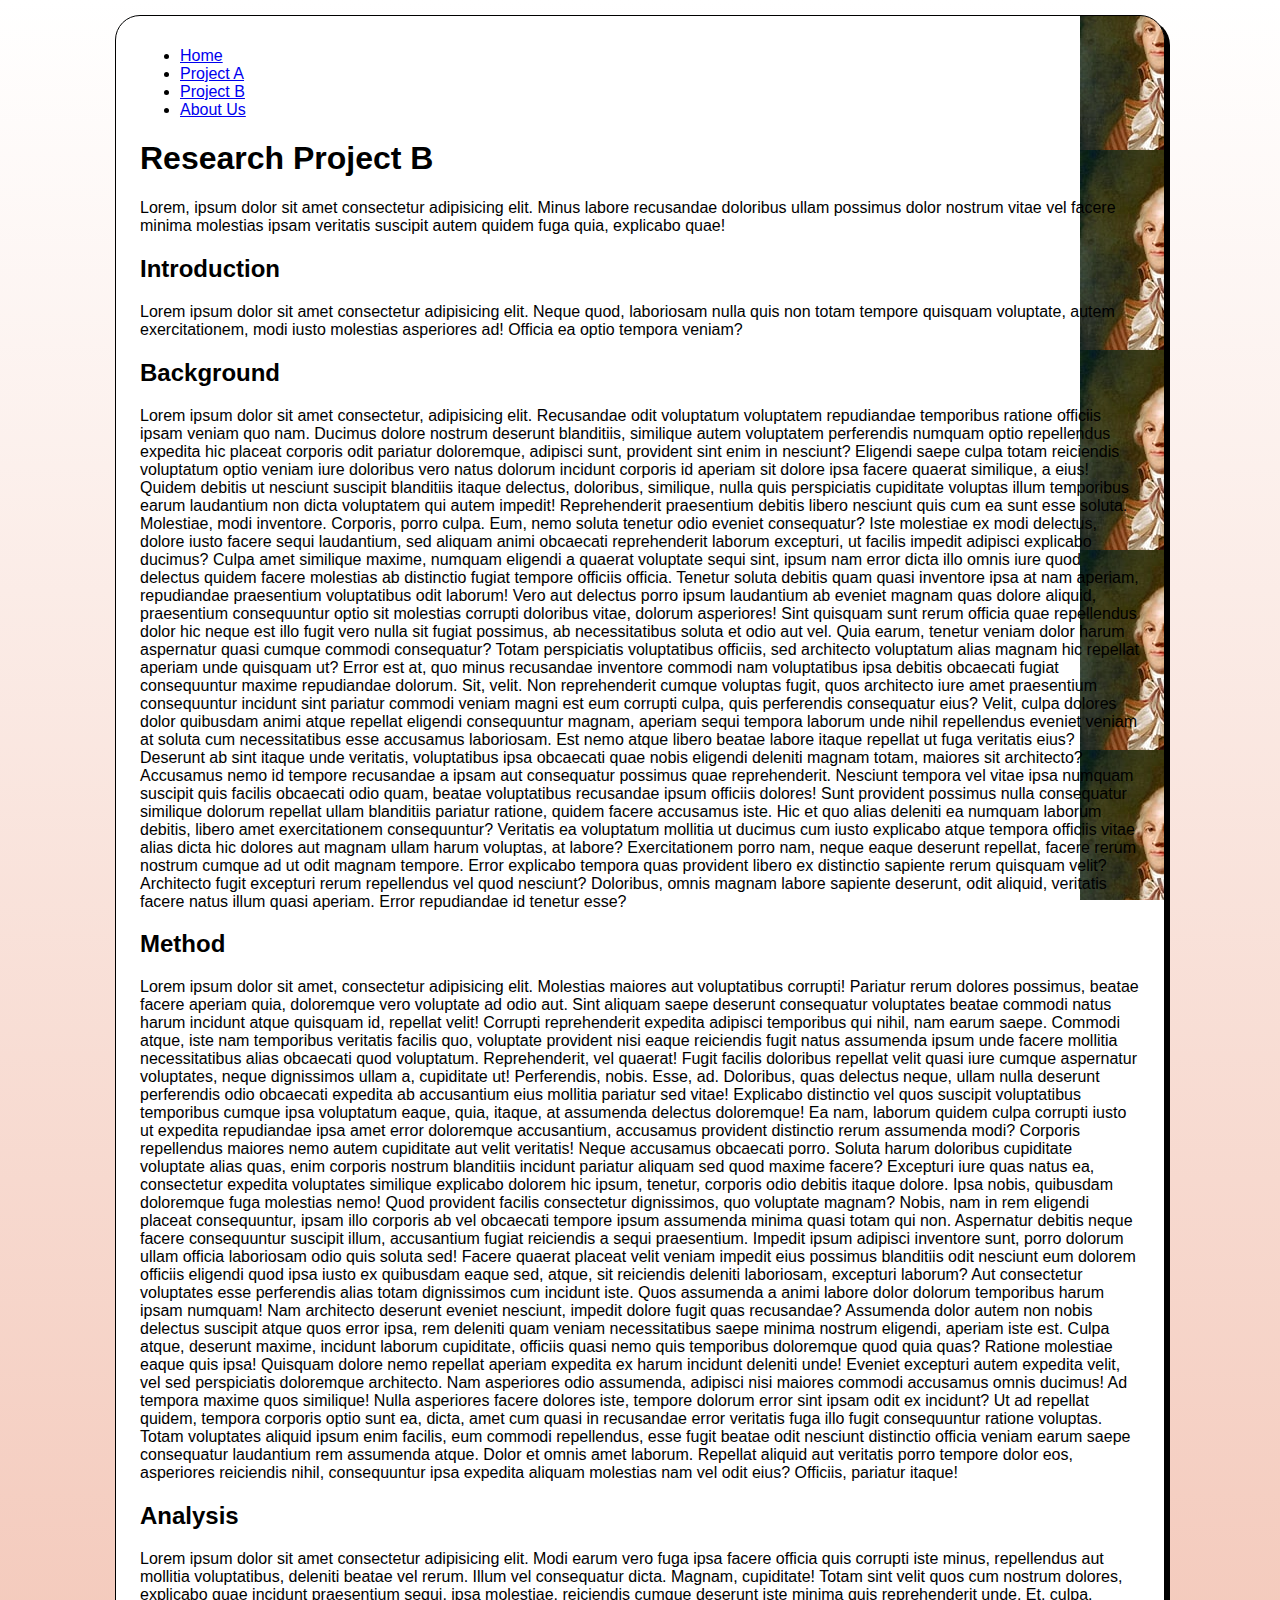
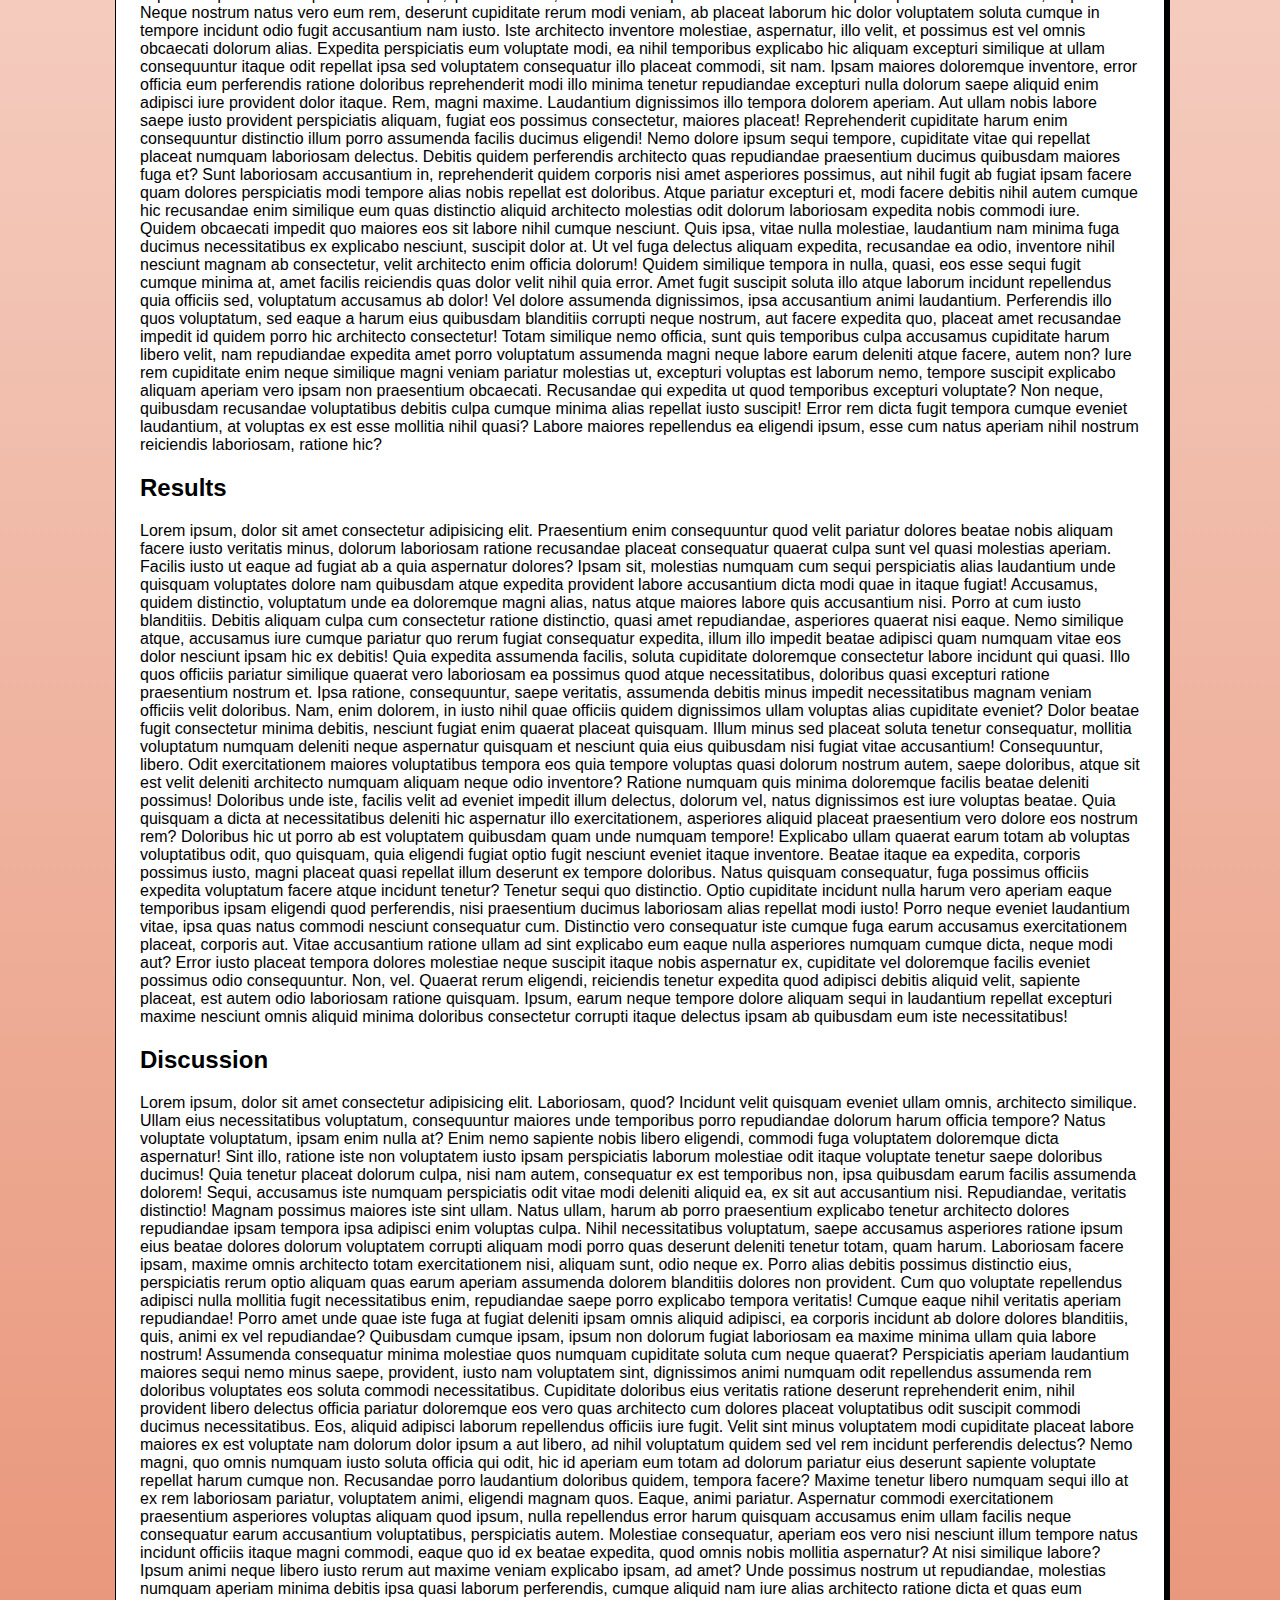
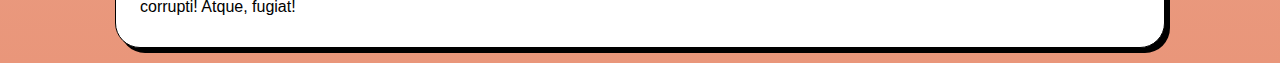
<file: quiz5.html>
<!DOCTYPE html>
<html lang="en">
<head>
    <meta charset="UTF-8">
    <meta name="viewport" content="width=device-width, initial-scale=1.0">
    <meta name="description" content="Avery Weese's Personal Website">
    <meta name="keywords" content="Weese, Avery, shsu, MIS, student">
    <title>Avery Weese's Personal Website</title>
    <link rel="stylesheet" href="styles/main.css">
</head>
<body>
    <nav id="nav_menu">
        <ul>
            <li><a href="index.html">Home</a></li>
            <li><a href="quiz4.html">Project A</a></li>
            <li><a href="quiz5.html" class="current">Project B</a></li>
            <li><a href="#" class="lastitem">About Us</a></li>
        </ul>
    </nav>
     <article>
        <h1>Research Project B</h1>
        <p>Lorem, ipsum dolor sit amet consectetur adipisicing elit. Minus labore recusandae doloribus ullam possimus dolor nostrum vitae vel facere minima molestias ipsam veritatis suscipit autem quidem fuga quia, explicabo quae!</p>
        <h2>Introduction</h2>
        <p>Lorem ipsum dolor sit amet consectetur adipisicing elit. Neque quod, laboriosam nulla quis non totam tempore quisquam voluptate, autem exercitationem, modi iusto molestias asperiores ad! Officia ea optio tempora veniam?</p>
        <h2>Background</h2>
        <p>Lorem ipsum dolor sit amet consectetur, adipisicing elit. Recusandae odit voluptatum voluptatem repudiandae temporibus ratione officiis ipsam veniam quo nam. Ducimus dolore nostrum deserunt blanditiis, similique autem voluptatem perferendis numquam optio repellendus expedita hic placeat corporis odit pariatur doloremque, adipisci sunt, provident sint enim in nesciunt? Eligendi saepe culpa totam reiciendis voluptatum optio veniam iure doloribus vero natus dolorum incidunt corporis id aperiam sit dolore ipsa facere quaerat similique, a eius! Quidem debitis ut nesciunt suscipit blanditiis itaque delectus, doloribus, similique, nulla quis perspiciatis cupiditate voluptas illum temporibus earum laudantium non dicta voluptatem qui autem impedit! Reprehenderit praesentium debitis libero nesciunt quis cum ea sunt esse soluta. Molestiae, modi inventore. Corporis, porro culpa. Eum, nemo soluta tenetur odio eveniet consequatur? Iste molestiae ex modi delectus, dolore iusto facere sequi laudantium, sed aliquam animi obcaecati reprehenderit laborum excepturi, ut facilis impedit adipisci explicabo ducimus? Culpa amet similique maxime, numquam eligendi a quaerat voluptate sequi sint, ipsum nam error dicta illo omnis iure quod delectus quidem facere molestias ab distinctio fugiat tempore officiis officia. Tenetur soluta debitis quam quasi inventore ipsa at nam aperiam, repudiandae praesentium voluptatibus odit laborum! Vero aut delectus porro ipsum laudantium ab eveniet magnam quas dolore aliquid, praesentium consequuntur optio sit molestias corrupti doloribus vitae, dolorum asperiores! Sint quisquam sunt rerum officia quae repellendus dolor hic neque est illo fugit vero nulla sit fugiat possimus, ab necessitatibus soluta et odio aut vel. Quia earum, tenetur veniam dolor harum aspernatur quasi cumque commodi consequatur? Totam perspiciatis voluptatibus officiis, sed architecto voluptatum alias magnam hic repellat aperiam unde quisquam ut? Error est at, quo minus recusandae inventore commodi nam voluptatibus ipsa debitis obcaecati fugiat consequuntur maxime repudiandae dolorum. Sit, velit. Non reprehenderit cumque voluptas fugit, quos architecto iure amet praesentium consequuntur incidunt sint pariatur commodi veniam magni est eum corrupti culpa, quis perferendis consequatur eius? Velit, culpa dolores dolor quibusdam animi atque repellat eligendi consequuntur magnam, aperiam sequi tempora laborum unde nihil repellendus eveniet veniam at soluta cum necessitatibus esse accusamus laboriosam. Est nemo atque libero beatae labore itaque repellat ut fuga veritatis eius? Deserunt ab sint itaque unde veritatis, voluptatibus ipsa obcaecati quae nobis eligendi deleniti magnam totam, maiores sit architecto? Accusamus nemo id tempore recusandae a ipsam aut consequatur possimus quae reprehenderit. Nesciunt tempora vel vitae ipsa numquam suscipit quis facilis obcaecati odio quam, beatae voluptatibus recusandae ipsum officiis dolores! Sunt provident possimus nulla consequatur similique dolorum repellat ullam blanditiis pariatur ratione, quidem facere accusamus iste. Hic et quo alias deleniti ea numquam laborum debitis, libero amet exercitationem consequuntur? Veritatis ea voluptatum mollitia ut ducimus cum iusto explicabo atque tempora officiis vitae alias dicta hic dolores aut magnam ullam harum voluptas, at labore? Exercitationem porro nam, neque eaque deserunt repellat, facere rerum nostrum cumque ad ut odit magnam tempore. Error explicabo tempora quas provident libero ex distinctio sapiente rerum quisquam velit? Architecto fugit excepturi rerum repellendus vel quod nesciunt? Doloribus, omnis magnam labore sapiente deserunt, odit aliquid, veritatis facere natus illum quasi aperiam. Error repudiandae id tenetur esse?</p>
        <h2>Method</h2>
        <p>Lorem ipsum dolor sit amet, consectetur adipisicing elit. Molestias maiores aut voluptatibus corrupti! Pariatur rerum dolores possimus, beatae facere aperiam quia, doloremque vero voluptate ad odio aut. Sint aliquam saepe deserunt consequatur voluptates beatae commodi natus harum incidunt atque quisquam id, repellat velit! Corrupti reprehenderit expedita adipisci temporibus qui nihil, nam earum saepe. Commodi atque, iste nam temporibus veritatis facilis quo, voluptate provident nisi eaque reiciendis fugit natus assumenda ipsum unde facere mollitia necessitatibus alias obcaecati quod voluptatum. Reprehenderit, vel quaerat! Fugit facilis doloribus repellat velit quasi iure cumque aspernatur voluptates, neque dignissimos ullam a, cupiditate ut! Perferendis, nobis. Esse, ad. Doloribus, quas delectus neque, ullam nulla deserunt perferendis odio obcaecati expedita ab accusantium eius mollitia pariatur sed vitae! Explicabo distinctio vel quos suscipit voluptatibus temporibus cumque ipsa voluptatum eaque, quia, itaque, at assumenda delectus doloremque! Ea nam, laborum quidem culpa corrupti iusto ut expedita repudiandae ipsa amet error doloremque accusantium, accusamus provident distinctio rerum assumenda modi? Corporis repellendus maiores nemo autem cupiditate aut velit veritatis! Neque accusamus obcaecati porro. Soluta harum doloribus cupiditate voluptate alias quas, enim corporis nostrum blanditiis incidunt pariatur aliquam sed quod maxime facere? Excepturi iure quas natus ea, consectetur expedita voluptates similique explicabo dolorem hic ipsum, tenetur, corporis odio debitis itaque dolore. Ipsa nobis, quibusdam doloremque fuga molestias nemo! Quod provident facilis consectetur dignissimos, quo voluptate magnam? Nobis, nam in rem eligendi placeat consequuntur, ipsam illo corporis ab vel obcaecati tempore ipsum assumenda minima quasi totam qui non. Aspernatur debitis neque facere consequuntur suscipit illum, accusantium fugiat reiciendis a sequi praesentium. Impedit ipsum adipisci inventore sunt, porro dolorum ullam officia laboriosam odio quis soluta sed! Facere quaerat placeat velit veniam impedit eius possimus blanditiis odit nesciunt eum dolorem officiis eligendi quod ipsa iusto ex quibusdam eaque sed, atque, sit reiciendis deleniti laboriosam, excepturi laborum? Aut consectetur voluptates esse perferendis alias totam dignissimos cum incidunt iste. Quos assumenda a animi labore dolor dolorum temporibus harum ipsam numquam! Nam architecto deserunt eveniet nesciunt, impedit dolore fugit quas recusandae? Assumenda dolor autem non nobis delectus suscipit atque quos error ipsa, rem deleniti quam veniam necessitatibus saepe minima nostrum eligendi, aperiam iste est. Culpa atque, deserunt maxime, incidunt laborum cupiditate, officiis quasi nemo quis temporibus doloremque quod quia quas? Ratione molestiae eaque quis ipsa! Quisquam dolore nemo repellat aperiam expedita ex harum incidunt deleniti unde! Eveniet excepturi autem expedita velit, vel sed perspiciatis doloremque architecto. Nam asperiores odio assumenda, adipisci nisi maiores commodi accusamus omnis ducimus! Ad tempora maxime quos similique! Nulla asperiores facere dolores iste, tempore dolorum error sint ipsam odit ex incidunt? Ut ad repellat quidem, tempora corporis optio sunt ea, dicta, amet cum quasi in recusandae error veritatis fuga illo fugit consequuntur ratione voluptas. Totam voluptates aliquid ipsum enim facilis, eum commodi repellendus, esse fugit beatae odit nesciunt distinctio officia veniam earum saepe consequatur laudantium rem assumenda atque. Dolor et omnis amet laborum. Repellat aliquid aut veritatis porro tempore dolor eos, asperiores reiciendis nihil, consequuntur ipsa expedita aliquam molestias nam vel odit eius? Officiis, pariatur itaque!</p>
        <h2>Analysis</h2>
        <p>Lorem ipsum dolor sit amet consectetur adipisicing elit. Modi earum vero fuga ipsa facere officia quis corrupti iste minus, repellendus aut mollitia voluptatibus, deleniti beatae vel rerum. Illum vel consequatur dicta. Magnam, cupiditate! Totam sint velit quos cum nostrum dolores, explicabo quae incidunt praesentium sequi, ipsa molestiae, reiciendis cumque deserunt iste minima quis reprehenderit unde. Et, culpa. Neque nostrum natus vero eum rem, deserunt cupiditate rerum modi veniam, ab placeat laborum hic dolor voluptatem soluta cumque in tempore incidunt odio fugit accusantium nam iusto. Iste architecto inventore molestiae, aspernatur, illo velit, et possimus est vel omnis obcaecati dolorum alias. Expedita perspiciatis eum voluptate modi, ea nihil temporibus explicabo hic aliquam excepturi similique at ullam consequuntur itaque odit repellat ipsa sed voluptatem consequatur illo placeat commodi, sit nam. Ipsam maiores doloremque inventore, error officia eum perferendis ratione doloribus reprehenderit modi illo minima tenetur repudiandae excepturi nulla dolorum saepe aliquid enim adipisci iure provident dolor itaque. Rem, magni maxime. Laudantium dignissimos illo tempora dolorem aperiam. Aut ullam nobis labore saepe iusto provident perspiciatis aliquam, fugiat eos possimus consectetur, maiores placeat! Reprehenderit cupiditate harum enim consequuntur distinctio illum porro assumenda facilis ducimus eligendi! Nemo dolore ipsum sequi tempore, cupiditate vitae qui repellat placeat numquam laboriosam delectus. Debitis quidem perferendis architecto quas repudiandae praesentium ducimus quibusdam maiores fuga et? Sunt laboriosam accusantium in, reprehenderit quidem corporis nisi amet asperiores possimus, aut nihil fugit ab fugiat ipsam facere quam dolores perspiciatis modi tempore alias nobis repellat est doloribus. Atque pariatur excepturi et, modi facere debitis nihil autem cumque hic recusandae enim similique eum quas distinctio aliquid architecto molestias odit dolorum laboriosam expedita nobis commodi iure. Quidem obcaecati impedit quo maiores eos sit labore nihil cumque nesciunt. Quis ipsa, vitae nulla molestiae, laudantium nam minima fuga ducimus necessitatibus ex explicabo nesciunt, suscipit dolor at. Ut vel fuga delectus aliquam expedita, recusandae ea odio, inventore nihil nesciunt magnam ab consectetur, velit architecto enim officia dolorum! Quidem similique tempora in nulla, quasi, eos esse sequi fugit cumque minima at, amet facilis reiciendis quas dolor velit nihil quia error. Amet fugit suscipit soluta illo atque laborum incidunt repellendus quia officiis sed, voluptatum accusamus ab dolor! Vel dolore assumenda dignissimos, ipsa accusantium animi laudantium. Perferendis illo quos voluptatum, sed eaque a harum eius quibusdam blanditiis corrupti neque nostrum, aut facere expedita quo, placeat amet recusandae impedit id quidem porro hic architecto consectetur! Totam similique nemo officia, sunt quis temporibus culpa accusamus cupiditate harum libero velit, nam repudiandae expedita amet porro voluptatum assumenda magni neque labore earum deleniti atque facere, autem non? Iure rem cupiditate enim neque similique magni veniam pariatur molestias ut, excepturi voluptas est laborum nemo, tempore suscipit explicabo aliquam aperiam vero ipsam non praesentium obcaecati. Recusandae qui expedita ut quod temporibus excepturi voluptate? Non neque, quibusdam recusandae voluptatibus debitis culpa cumque minima alias repellat iusto suscipit! Error rem dicta fugit tempora cumque eveniet laudantium, at voluptas ex est esse mollitia nihil quasi? Labore maiores repellendus ea eligendi ipsum, esse cum natus aperiam nihil nostrum reiciendis laboriosam, ratione hic?</p>
        <h2>Results</h2>
        <p>Lorem ipsum, dolor sit amet consectetur adipisicing elit. Praesentium enim consequuntur quod velit pariatur dolores beatae nobis aliquam facere iusto veritatis minus, dolorum laboriosam ratione recusandae placeat consequatur quaerat culpa sunt vel quasi molestias aperiam. Facilis iusto ut eaque ad fugiat ab a quia aspernatur dolores? Ipsam sit, molestias numquam cum sequi perspiciatis alias laudantium unde quisquam voluptates dolore nam quibusdam atque expedita provident labore accusantium dicta modi quae in itaque fugiat! Accusamus, quidem distinctio, voluptatum unde ea doloremque magni alias, natus atque maiores labore quis accusantium nisi. Porro at cum iusto blanditiis. Debitis aliquam culpa cum consectetur ratione distinctio, quasi amet repudiandae, asperiores quaerat nisi eaque. Nemo similique atque, accusamus iure cumque pariatur quo rerum fugiat consequatur expedita, illum illo impedit beatae adipisci quam numquam vitae eos dolor nesciunt ipsam hic ex debitis! Quia expedita assumenda facilis, soluta cupiditate doloremque consectetur labore incidunt qui quasi. Illo quos officiis pariatur similique quaerat vero laboriosam ea possimus quod atque necessitatibus, doloribus quasi excepturi ratione praesentium nostrum et. Ipsa ratione, consequuntur, saepe veritatis, assumenda debitis minus impedit necessitatibus magnam veniam officiis velit doloribus. Nam, enim dolorem, in iusto nihil quae officiis quidem dignissimos ullam voluptas alias cupiditate eveniet? Dolor beatae fugit consectetur minima debitis, nesciunt fugiat enim quaerat placeat quisquam. Illum minus sed placeat soluta tenetur consequatur, mollitia voluptatum numquam deleniti neque aspernatur quisquam et nesciunt quia eius quibusdam nisi fugiat vitae accusantium! Consequuntur, libero. Odit exercitationem maiores voluptatibus tempora eos quia tempore voluptas quasi dolorum nostrum autem, saepe doloribus, atque sit est velit deleniti architecto numquam aliquam neque odio inventore? Ratione numquam quis minima doloremque facilis beatae deleniti possimus! Doloribus unde iste, facilis velit ad eveniet impedit illum delectus, dolorum vel, natus dignissimos est iure voluptas beatae. Quia quisquam a dicta at necessitatibus deleniti hic aspernatur illo exercitationem, asperiores aliquid placeat praesentium vero dolore eos nostrum rem? Doloribus hic ut porro ab est voluptatem quibusdam quam unde numquam tempore! Explicabo ullam quaerat earum totam ab voluptas voluptatibus odit, quo quisquam, quia eligendi fugiat optio fugit nesciunt eveniet itaque inventore. Beatae itaque ea expedita, corporis possimus iusto, magni placeat quasi repellat illum deserunt ex tempore doloribus. Natus quisquam consequatur, fuga possimus officiis expedita voluptatum facere atque incidunt tenetur? Tenetur sequi quo distinctio. Optio cupiditate incidunt nulla harum vero aperiam eaque temporibus ipsam eligendi quod perferendis, nisi praesentium ducimus laboriosam alias repellat modi iusto! Porro neque eveniet laudantium vitae, ipsa quas natus commodi nesciunt consequatur cum. Distinctio vero consequatur iste cumque fuga earum accusamus exercitationem placeat, corporis aut. Vitae accusantium ratione ullam ad sint explicabo eum eaque nulla asperiores numquam cumque dicta, neque modi aut? Error iusto placeat tempora dolores molestiae neque suscipit itaque nobis aspernatur ex, cupiditate vel doloremque facilis eveniet possimus odio consequuntur. Non, vel. Quaerat rerum eligendi, reiciendis tenetur expedita quod adipisci debitis aliquid velit, sapiente placeat, est autem odio laboriosam ratione quisquam. Ipsum, earum neque tempore dolore aliquam sequi in laudantium repellat excepturi maxime nesciunt omnis aliquid minima doloribus consectetur corrupti itaque delectus ipsam ab quibusdam eum iste necessitatibus!</p>
        <h2>Discussion</h2>
        <p>Lorem ipsum, dolor sit amet consectetur adipisicing elit. Laboriosam, quod? Incidunt velit quisquam eveniet ullam omnis, architecto similique. Ullam eius necessitatibus voluptatum, consequuntur maiores unde temporibus porro repudiandae dolorum harum officia tempore? Natus voluptate voluptatum, ipsam enim nulla at? Enim nemo sapiente nobis libero eligendi, commodi fuga voluptatem doloremque dicta aspernatur! Sint illo, ratione iste non voluptatem iusto ipsam perspiciatis laborum molestiae odit itaque voluptate tenetur saepe doloribus ducimus! Quia tenetur placeat dolorum culpa, nisi nam autem, consequatur ex est temporibus non, ipsa quibusdam earum facilis assumenda dolorem! Sequi, accusamus iste numquam perspiciatis odit vitae modi deleniti aliquid ea, ex sit aut accusantium nisi. Repudiandae, veritatis distinctio! Magnam possimus maiores iste sint ullam. Natus ullam, harum ab porro praesentium explicabo tenetur architecto dolores repudiandae ipsam tempora ipsa adipisci enim voluptas culpa. Nihil necessitatibus voluptatum, saepe accusamus asperiores ratione ipsum eius beatae dolores dolorum voluptatem corrupti aliquam modi porro quas deserunt deleniti tenetur totam, quam harum. Laboriosam facere ipsam, maxime omnis architecto totam exercitationem nisi, aliquam sunt, odio neque ex. Porro alias debitis possimus distinctio eius, perspiciatis rerum optio aliquam quas earum aperiam assumenda dolorem blanditiis dolores non provident. Cum quo voluptate repellendus adipisci nulla mollitia fugit necessitatibus enim, repudiandae saepe porro explicabo tempora veritatis! Cumque eaque nihil veritatis aperiam repudiandae! Porro amet unde quae iste fuga at fugiat deleniti ipsam omnis aliquid adipisci, ea corporis incidunt ab dolore dolores blanditiis, quis, animi ex vel repudiandae? Quibusdam cumque ipsam, ipsum non dolorum fugiat laboriosam ea maxime minima ullam quia labore nostrum! Assumenda consequatur minima molestiae quos numquam cupiditate soluta cum neque quaerat? Perspiciatis aperiam laudantium maiores sequi nemo minus saepe, provident, iusto nam voluptatem sint, dignissimos animi numquam odit repellendus assumenda rem doloribus voluptates eos soluta commodi necessitatibus. Cupiditate doloribus eius veritatis ratione deserunt reprehenderit enim, nihil provident libero delectus officia pariatur doloremque eos vero quas architecto cum dolores placeat voluptatibus odit suscipit commodi ducimus necessitatibus. Eos, aliquid adipisci laborum repellendus officiis iure fugit. Velit sint minus voluptatem modi cupiditate placeat labore maiores ex est voluptate nam dolorum dolor ipsum a aut libero, ad nihil voluptatum quidem sed vel rem incidunt perferendis delectus? Nemo magni, quo omnis numquam iusto soluta officia qui odit, hic id aperiam eum totam ad dolorum pariatur eius deserunt sapiente voluptate repellat harum cumque non. Recusandae porro laudantium doloribus quidem, tempora facere? Maxime tenetur libero numquam sequi illo at ex rem laboriosam pariatur, voluptatem animi, eligendi magnam quos. Eaque, animi pariatur. Aspernatur commodi exercitationem praesentium asperiores voluptas aliquam quod ipsum, nulla repellendus error harum quisquam accusamus enim ullam facilis neque consequatur earum accusantium voluptatibus, perspiciatis autem. Molestiae consequatur, aperiam eos vero nisi nesciunt illum tempore natus incidunt officiis itaque magni commodi, eaque quo id ex beatae expedita, quod omnis nobis mollitia aspernatur? At nisi similique labore? Ipsum animi neque libero iusto rerum aut maxime veniam explicabo ipsam, ad amet? Unde possimus nostrum ut repudiandae, molestias numquam aperiam minima debitis ipsa quasi laborum perferendis, cumque aliquid nam iure alias architecto ratione dicta et quas eum corrupti! Atque, fugiat!</p>
     </article>
     <aside>
        <ol>
            
        </ol>
     </aside>
</body>
</html>
</file>
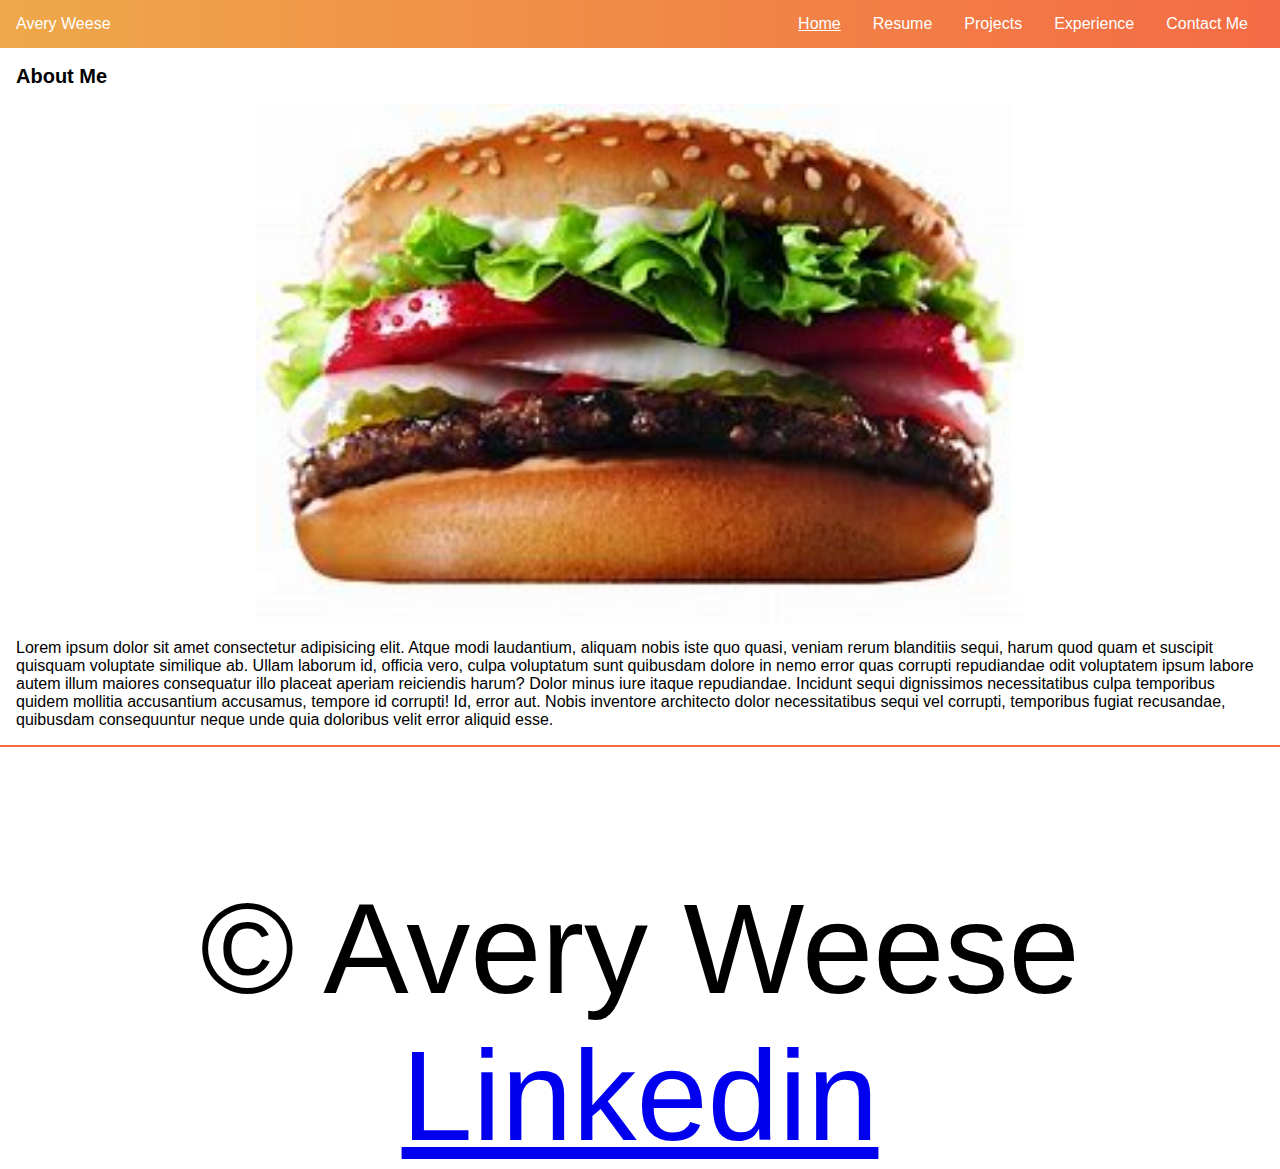
<file: rwd.html>
<!DOCTYPE html>
<html lang="en">
<head>
    <meta charset="UTF-8">
    <meta name="viewport" content="width=device-width, initial-scale=1.0">
    <title>Q6: RWD</title>
    <link rel="stylesheet" href="styles/rwd.css">
</head>
<body>
    <section class="top-nav">
        <div>
            <p>Avery Weese</p>
        </div>
    <input id="menu-toggle" type="checkbox">
    <label class='menu-button-container' for="menu-toggle">
    <div class='menu-button'></div>
    </label>
        <ul class="menu">
            <li><a class="current" href="rwd.html">Home</a></li>
            <li><a href="files/Exam2-2.PNG" target="blank">Resume</a></li>
            <li><a href="#">Projects</a></li>
            <li><a href="#">Experience</a></li>
            <li><a href="#">Contact Me</a></li>
        </ul>
    </section>
    <article>
        <h2>About Me</h2>
        <img src="images/theintimidator.jpg" alt="bunger" title="Burger">
        <p>Lorem ipsum dolor sit amet consectetur adipisicing elit. Atque modi laudantium, aliquam nobis iste quo quasi, veniam rerum blanditiis sequi, harum quod quam et suscipit quisquam voluptate similique ab. Ullam laborum id, officia vero, culpa voluptatum sunt quibusdam dolore in nemo error quas corrupti repudiandae odit voluptatem ipsum labore autem illum maiores consequatur illo placeat aperiam reiciendis harum? Dolor minus iure itaque repudiandae. Incidunt sequi dignissimos necessitatibus culpa temporibus quidem mollitia accusantium accusamus, tempore id corrupti! Id, error aut. Nobis inventore architecto dolor necessitatibus sequi vel corrupti, temporibus fugiat recusandae, quibusdam consequuntur neque unde quia doloribus velit error aliquid esse.</p>
    </article>
    <footer>
        <p>&copy; Avery Weese <a href="https://www.linkedin.com" target="blank">Linkedin</a></p>
    </footer>
</body>
</html>
</file>
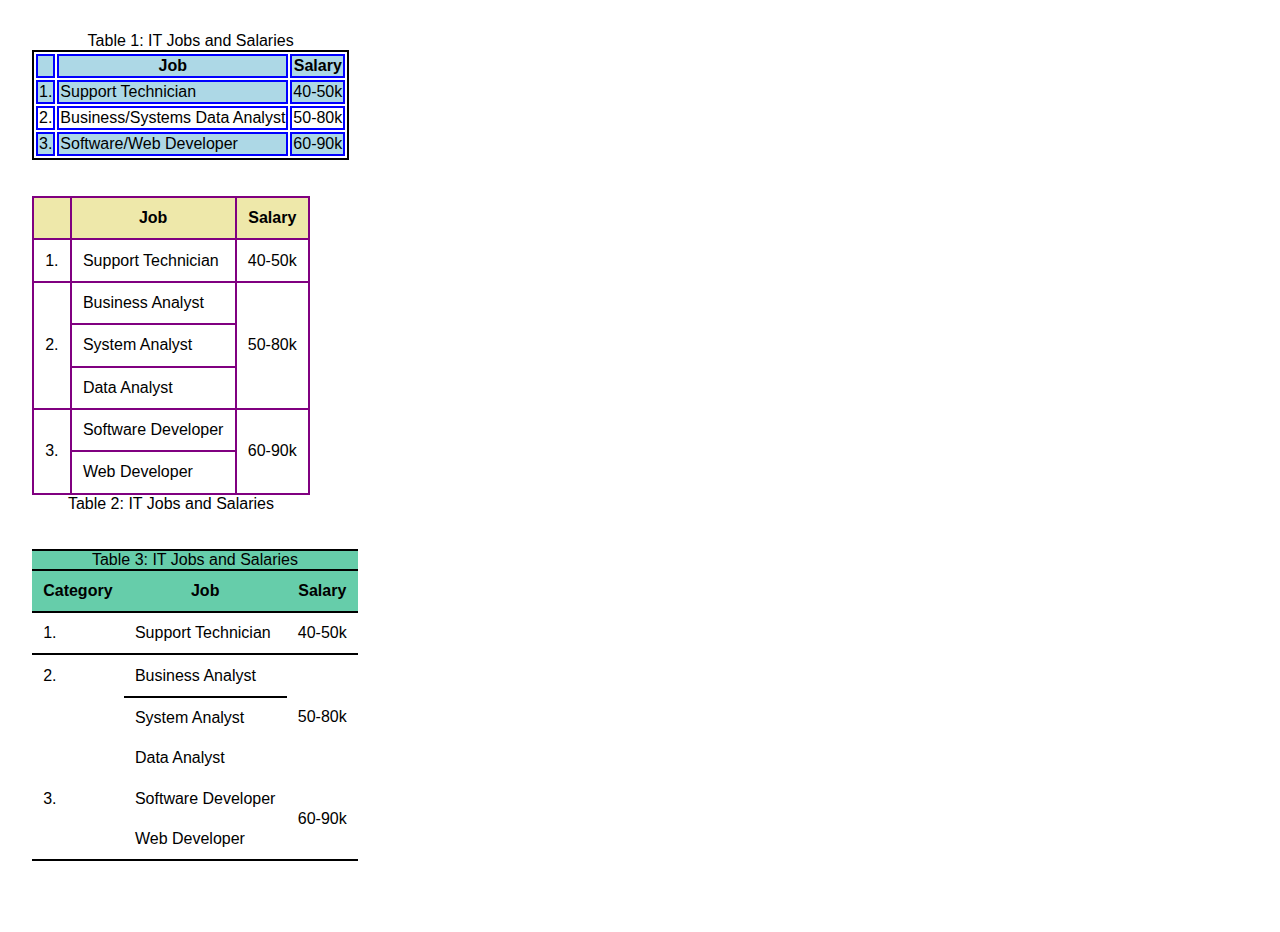
<file: table.html>
<!DOCTYPE html>
<html lang="en">
<head>
    <meta charset="UTF-8">
    <meta name="viewport" content="width=device-width, initial-scale=1.0">
    <link rel="stylesheet" href="styles/table.css">
    <title>Q7 Table</title>
</head>
<body>
    <table class="first">
        <thead>
            <caption> Table 1: IT Jobs and Salaries</caption>
            <tr>
                <th></th>
                <th>Job</th>
                <th>Salary</th>
            </tr>
        </thead>
        <tbody>
            <tr>
                <td>1.</td>
                <td>Support Technician</td>
                <td>40-50k</td>
            </tr>
            <tr>
                <td>2. </td>
                <td>Business/Systems Data Analyst</td>
                <td>50-80k</td>
            </tr>
            <tr>
                <td>3. </td>
                <td>Software/Web Developer</td>
                <td>60-90k</td>
            </tr>
        </tbody>
    </table>
    <br><br>
    <table class="second">
        <thead>
            <caption> Table 2: IT Jobs and Salaries</caption>
            <tr>
                <th></th>
                <th>Job</th>
                <th>Salary</th>
            </tr>
        </thead>
        <tbody>
            <tr>
                <td>1.</td>
                <td>Support Technician</td>
                <td>40-50k</td>
            </tr>
            <tr>
                <td rowspan="3">2. </td>
                <td>Business Analyst</td>
                <td rowspan="3">50-80k</td>
            </tr>
            <tr>
                <td>System Analyst</td>
            </tr>
            <tr>
                <td>Data Analyst</td>
            </tr>
            <tr>
                <td rowspan=2>3. </td>
                <td>Software Developer</td>
                <td rowspan="2">60-90k</td>
            </tr>
            <tr>
                <td>Web Developer</td>
            </tr>
        </tbody>
    </table>
    <br><br>
    <table class="third">
        <caption> Table 3: IT Jobs and Salaries</caption>
        <thead>
            <tr>
                <th>Category</th>
                <th>Job</th>
                <th>Salary</th>
            </tr>
        </thead>
        <tbody>
            <tr>
                <td class="up">1.</td>
                <td>Support Technician</td>
                <td>40-50k</td>
            </tr>
            <tr>
                <td class="up" rowspan="3">2. </td>
                <td>Business Analyst</td>
                <td rowspan="3">50-80k</td>
            </tr>
            <tr>
                <td>System Analyst</td>
            </tr>
            <tr>
                <td>Data Analyst</td>
            </tr>
            <tr>
                <td class="up" rowspan=2>3. </td>
                <td>Software Developer</td>
                <td rowspan="2">60-90k</td>
            </tr>
            <tr>
                <td>Web Developer</td>
            </tr>
        </tbody>
    </table>
</body>
</file>
<file: styles/main.css>
html{ 
    background-image: linear-gradient(to bottom, white 0%, darksalmon 100%);
}

body {
    font-family: Arial, Helvetica, sans-serif;
    font-size: 100%;
    width: 1000px;
    background-color: white;
    margin: 15px auto;
    padding: 15px 1.5em;
    border: 1px solid black;
    border-radius: 25px;
    box-shadow: 5px 5px 0 0;
    background-image: url("../images/th.jpg");
    background-position: right;
    background-repeat: repeat-y;
    background-attachment: fixed;
   
}
a:focus, a:hover{
    font-style: italic;
    color:darksalmon;
}
header h1 {
    font-size: 175%;
    color: maroon;
    text-indent: 30px;
}
header h2 {
    font-size: 130%;
    color: #800000;
    text-indent: 30px;
}
header img {
    float: left;
    margin-left: 2em;
}
.shadow {
    text-shadow: 2px 2px 2px rgb(128,0,0);
}
main {
    clear: left;
}    
main h3 {
    margin: 3em 2em 1.5em;
    font-size: 105%;
    border: 5px double blue;
    border-radius: 20px;
    box-shadow: 3px 3px 4px 4px red;
    padding: 1em;
}
#list {
    line-height: 1.5em;
    margin: 1.5em 2em 1.5em;
    border: 5px dashed blue;
    border-radius: 20px;
    box-shadow: 3px 3px 4px 4px red;
    padding: 0.5em;
}
footer p.copyright {
    text-align: center;
    font-size: 80%;
}
main div.contact { 
    margin: 1.5em 2em 0em 2em;
    border: 5px dotted blue;
    border-radius: 20px;
    box-shadow: 3px 3px 4px 4px red;
    padding: 1em;
}
</file>
<file: styles/exam.css>
html{ 
    background-image: linear-gradient(to left, white 0%, darksalmon 100%);
}
#nav_menu ul {
    list-style-type: none; 
}
#nav_menu ul li {
    float: left;
}
#nav_menu ul li a {
text-align: center;
display: block;
width: 175px;
padding: 1em 0; 
text-decoration: none;
background-color: darkgoldenrod;
color: white;
font-weight: bold;
border-right: 2px solid white;
}
#nav_menu ul li a.lastitem { 
   border-right: none;
}
a:focus, a:hover{
    font-style: italic;
    color:darksalmon;
    border: 3px blue;
    border-style: dotted solid;
}
#nav_menu ul li a.current { 
   color: yellow;
}
body {
    font-family: Arial, Helvetica, sans-serif;
    font-size: 100%;
    width: 95%;
    margin: 15px auto;
    background-color: white;
    padding: 15px 1.5em;
    border: 1px solid black;
    border-radius: 25px;
    box-shadow: 5px 5px 0 0;
    background-image: url("../images/th.jpg");
    background-position: right;
    background-repeat: repeat-y;
    background-attachment: fixed;
}
article {
    clear: left;
    width: 75%;
    float: left;
    column-count: 3;
    column-rule: 2px dotted darkgoldenrod;
    column-gap:2em;
    margin-left: 2em;
    border-top: 2px solid darkgoldenrod;
    margin-top: 1em;
}
article img {
    float: left;
    margin-right: 1em;
    margin-bottom: 1em;
}
article h1 {
    clear: both;
    column-span: all;
}
aside {
    width: 20%;
    float: right;
    background-color: darkgoldenrod;
    border: 1px solid black;
    padding: 2em;
    position: fixed;
    right: 0;
    bottom: 200px;
}
article p::first-letter {
    font-size: 2em;
    font-weight: bold;
    font-style: italic;
}
ol.upper-roman {
    list-style-type: upper-roman;
}
ul.circle {
    list-style-type: circle;
}
ol.l-a{
    list-style-type: lower-alpha;
}
footer {
    clear: both;
    border-top: 2px solid darkgoldenrod;
}
footer p{
    text-align: center;
}
</file>
<file: styles/form.css>
fieldset {
    width: 40em;
    margin-top: 1em;
    margin-bottom: 1em;
    padding-top: .5em;
    }
    legend {
    color: #931420;
    font-weight: bold;
    font-size: 85%;
    margin-bottom: .5em;
    }
    label, input, select {
    font-size: 90%;
    }
    label {
    float: left;
    width: 9em;
    text-align: right;
    }
    input, select {
    margin-left: .5em;
    margin-bottom: .5em;
    }
    input:required {
    border: 3px solid red;
    }
    input:valid {
    border: 1px solid black;
    }
    input:invalid {
    box-shadow: none;
    }
    br {
    clear: both;
    }
    textarea {
    height: 5em;
    width: 35em;
    }
    #buttons input {
    width: 10em;
    }
</file>
<file: styles/menu.css>
#nav_menu ul {
     list-style-type: none; 
}
#nav_menu ul li {
     float: left;
}
#nav_menu ul li a {
text-align: center;
display: block;
width: 175px;
padding: 1em 0; /* padding above and below a
elements */
text-decoration: none;
background-color: blue;
color: white;
font-weight: bold;
border-right: 2px solid white;
 }
#nav_menu ul li a.lastitem { 
    border-right: none;
 }
#nav_menu ul li a.current { 
    color: yellow;
 }
body {
    clear: both;
}
 aside ol{
    list-style-type: upper-roman;
}
aside ul {
    list-style-type: square;
}
</file>
<file: styles/quiz4.css>
html{ 
    background-image: linear-gradient(to left, white 0%, darksalmon 100%);
}

body {
    font-family: Arial, Helvetica, sans-serif;
    font-size: 100%;
    width: 90%;
    background-color: white;
    margin: 15px auto;
    padding: 15px 1.5em;
    border: 1px solid black;
    border-radius: 25px;
    box-shadow: 5px 5px 0 0;
}
a:focus, a:hover{
    font-style: italic;
    color:darksalmon;
    border: 3px blue;
    border-style: dotted solid;
}
header h1 {
    font-size: 175%;
    color: maroon;
    text-indent: 30px;
}
header h2 {
    font-size: 130%;
    color: #800000;
    text-indent: 30px;
}
header img {
    float: left;
}
.shadow {
    text-shadow: 2px 2px 2px rgb(128,0,0);
}
article {
    clear: left;
    width: 70%;
    float: left;
    column-count: 2;
    column-rule: 2px dotted maroon;
    column-gap:2em;
    margin-left: 2em;
}
article h3 {
    column-span: all;
    border-top: 2px solid maroon;

}
article img {
    float: left;
    margin-right: 1em;
    margin-bottom: 1em;
}
article p::first-letter {
    font-size: 3em;
    font-weight: bold;
    font-style: italic;
    color: lightgreen;
}
aside {
    width: 20%;
    float: right;
    background-color: #ffebc6;
    padding: 2em;

}
footer {
    clear: both;
    border-top: 2px solid maroon;
    float: center;
}
body p.fixed {
    width: auto;
    float: center;
    padding: 20px;
    background-color: darksalmon;
    position: fixed;
    right: 25px;
    bottom: 100px;
    border: 3px black;
    border-style: solid;
}
</file>
<file: styles/rwd.css>
html, body {
    margin: 0;
    height: 100%;
    font-size: 100%;
}
    * {
    font-family: Verdana, Arial, Helvetica, sans-serif;
    box-sizing: border-box;
}
    /*---------------------------------------------------------------*/
.top-nav {
    display: flex;
    flex-direction: row;
    align-items: center;
    justify-content: space-between;
    background-color: #00BAF0;
    background: linear-gradient(to left, #f46b45, #eea849);
    /* W3C, IE 10+/ Edge, Firefox 16+, Chrome 26+, Opera 12+, Safari 7+ */
    color: #FFF;
    height: 3em;
    padding: 1em;
}
.menu {
    display: flex;
    flex-direction: row;
    list-style-type: none;
    margin: 0;
    padding: 0;
}
.menu > li {
    margin: 0 1rem;
    overflow: hidden;
}
.menu-button-container {
    display: none;
    height: 100%;
    width: 30px;
    cursor: pointer;
    flex-direction: column;
    justify-content: center;
    align-items: center;
}
#menu-toggle {
    display: none;
}
.menu-button,
.menu-button::before,
.menu-button::after {
    display: block;
    background-color: #fff;
    position: absolute;
    height: 4px;
    width: 30px;
    transition: transform 400ms cubic-bezier(0.23, 1, 0.32, 1);
    border-radius: 2px;
}
.menu-button::before {
    content: '';
    margin-top: -8px;
}
.menu-button::after {
    content: '';
    margin-top: 8px;
}
#menu-toggle:checked + .menu-button-container .menu-button::before {
    margin-top: 0px;
    transform: rotate(405deg);
}
#menu-toggle:checked + .menu-button-container .menu-button {
    background: rgba(255, 255, 255, 0);
}
#menu-toggle:checked + .menu-button-container .menu-button::after {
    margin-top: 0px;
    transform: rotate(-405deg);
}
    /*----end of menu*/

section a{
    text-decoration: none;
    color: white;
}

.menu a:hover, a.current{
    text-decoration: underline;
}

article {
    padding: 0 1em;
}

article h2{
    font-size: 1.25em;
}

article p {
    font-size: 1em;
}

article img {
    margin: auto;
    display: block;
    width: 100%;
    max-width: 768px;
}

footer {
    border-top: 2px solid #f46b45;
    text-align: center;
    font-size: 8em;
}



@media only screen and (max-width: 700px) {
    .menu-button-container {
        display: flex;
        }
        .menu {
        position: absolute;
        top: 0;
        margin-top: 50px;
        left: 0;
        flex-direction: column;
        width: 100%;
        justify-content: center;
        align-items: center;
        }
        #menu-toggle ~ .menu li {
        height: 0;
        margin: 0;
        padding: 0;
        border: 0;
        transition: height 400ms cubic-bezier(0.23, 1, 0.32, 1);
        }
        #menu-toggle:checked ~ .menu li {
        border: 1px solid #333;
        height: 2.5em;
        padding: 0.5em;
        transition: height 400ms cubic-bezier(0.23, 1, 0.32, 1);
        }
        .menu > li {
        display: flex;
        justify-content: center;
        margin: 0;
        padding: 0.5em 0;
        width: 100%;
        color: white;
        background-color: #222;
        }
        .menu > li:not(:last-child) {
            border-bottom: 1px solid #444;
        }
        article h2 {
            font-size: 1.1em;
        }
        article p {
            font-size: .8em;
        }
        footer {
            border-top: 1px solid #f46b45;
            text-align: center;
            font-size: .6em;
        }
    }
</file>
<file: styles/table.css>
html, body {
    margin: 1em;
    height: 100%;
    font-size: 100%;
}
* {
    font-family: Verdana, Arial, Helvetica, sans-serif;
}
table.first {
    border-collapse: separate;
    border: 2px solid black;
}
table.first th, table.first td {
    border: 2px solid blue;
}
table.first tr:nth-child(odd) {
    background-color: lightblue;
}

table.second {
    border-collapse: collapse;
    border: 2px solid slateblue;
    caption-side: bottom;
}
table.second th {
    background-color: palegoldenrod;
}
table.second th, table.second td {
    padding: 0.7em;
    vertical-align: middle;
    border: 2px solid purple;
}
table.second thead tr:first-child{
    border-bottom: 2px solid purple;
}

table.third {
    border-collapse: collapse;
}
table.third caption {
    background-color: mediumaquamarine;
    border-top: 2px solid black;
    border-bottom: 2px solid black; 
}
table.third th {
    background-color: mediumaquamarine;
}
table.third th, table.third td {
    padding: 0.7em;
    vertical-align: middle;
}
table.third td.up {
    vertical-align:top;
}
tr:first-child {
    border-bottom: 2px solid black;
}
tr:nth-child(2) {
    border-bottom: 2px solid black;
}
tr:last-child {
    border-bottom: 2px solid black;
}

@media only screen and (max-width: 425px) {
    th, td {
    display: block;
    }
    thead, td.number {
    display: none;
    padding: 0;
    }
    }
</file>
